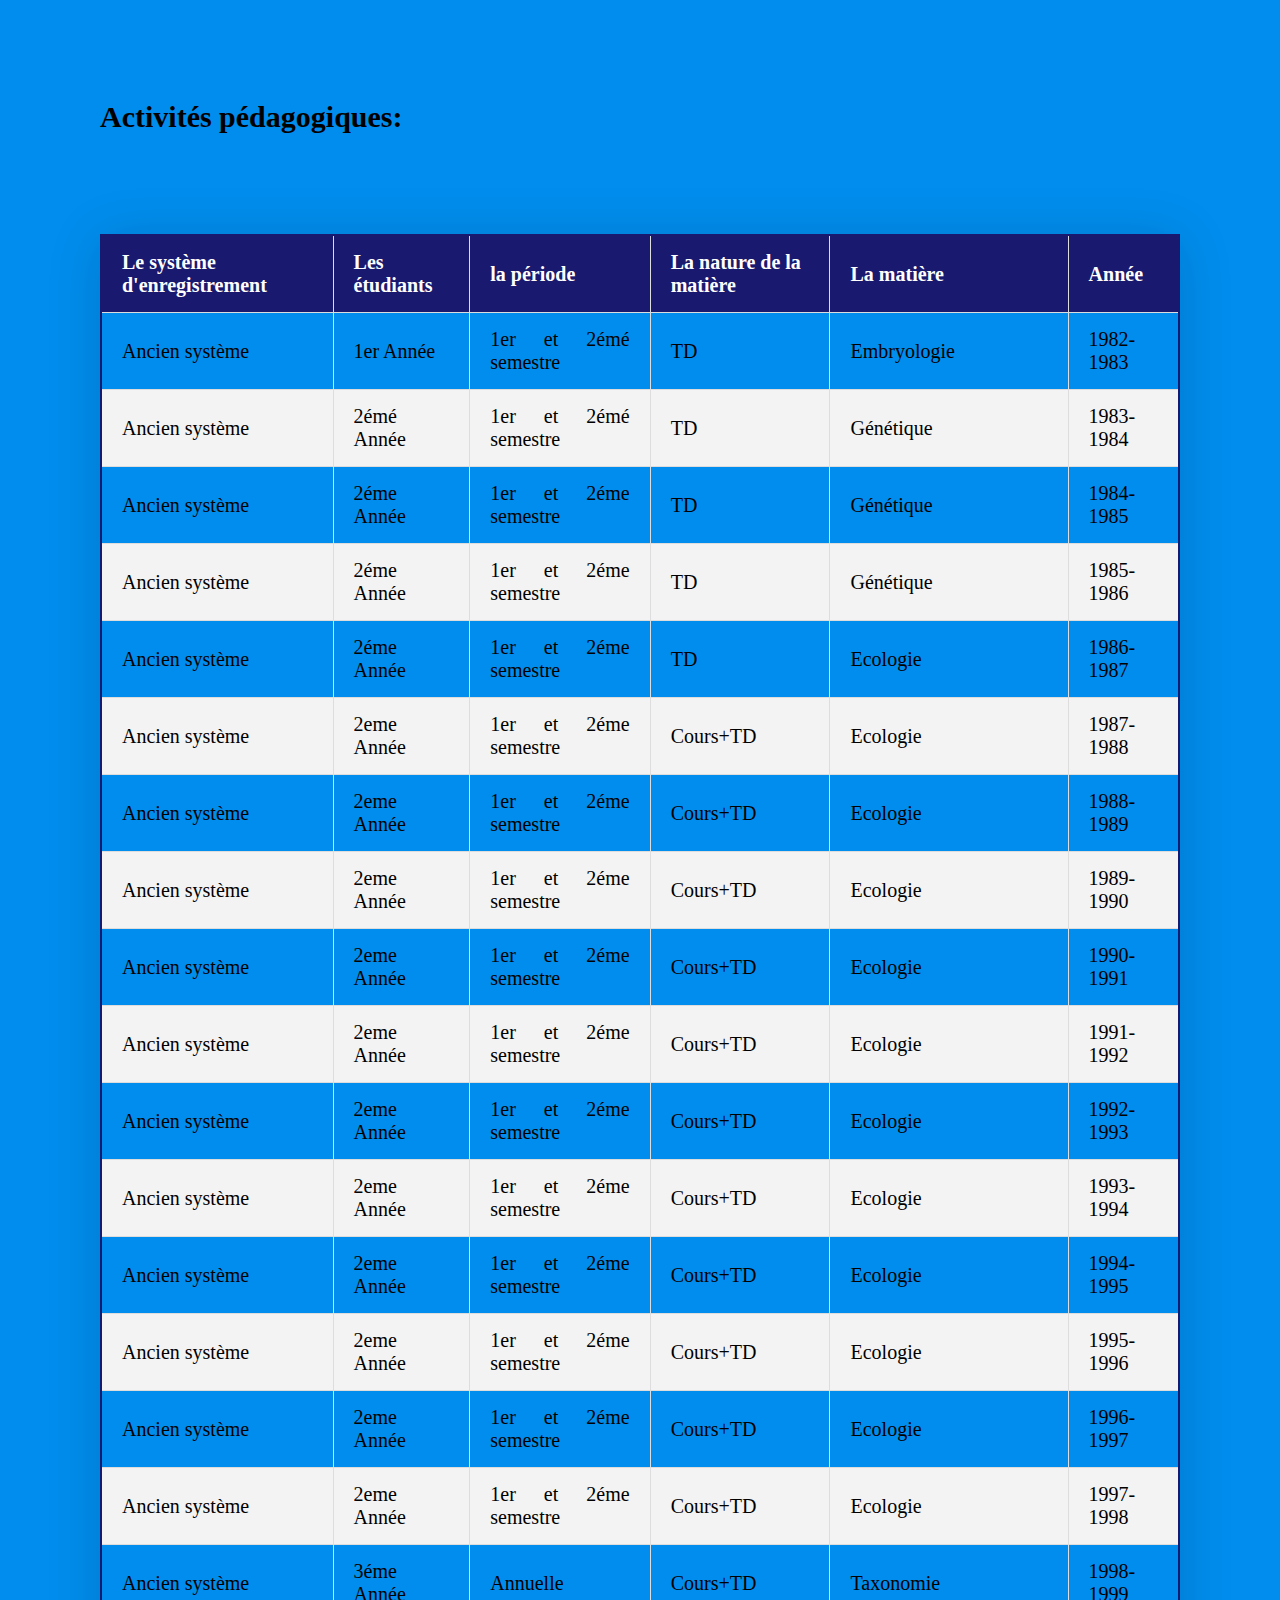
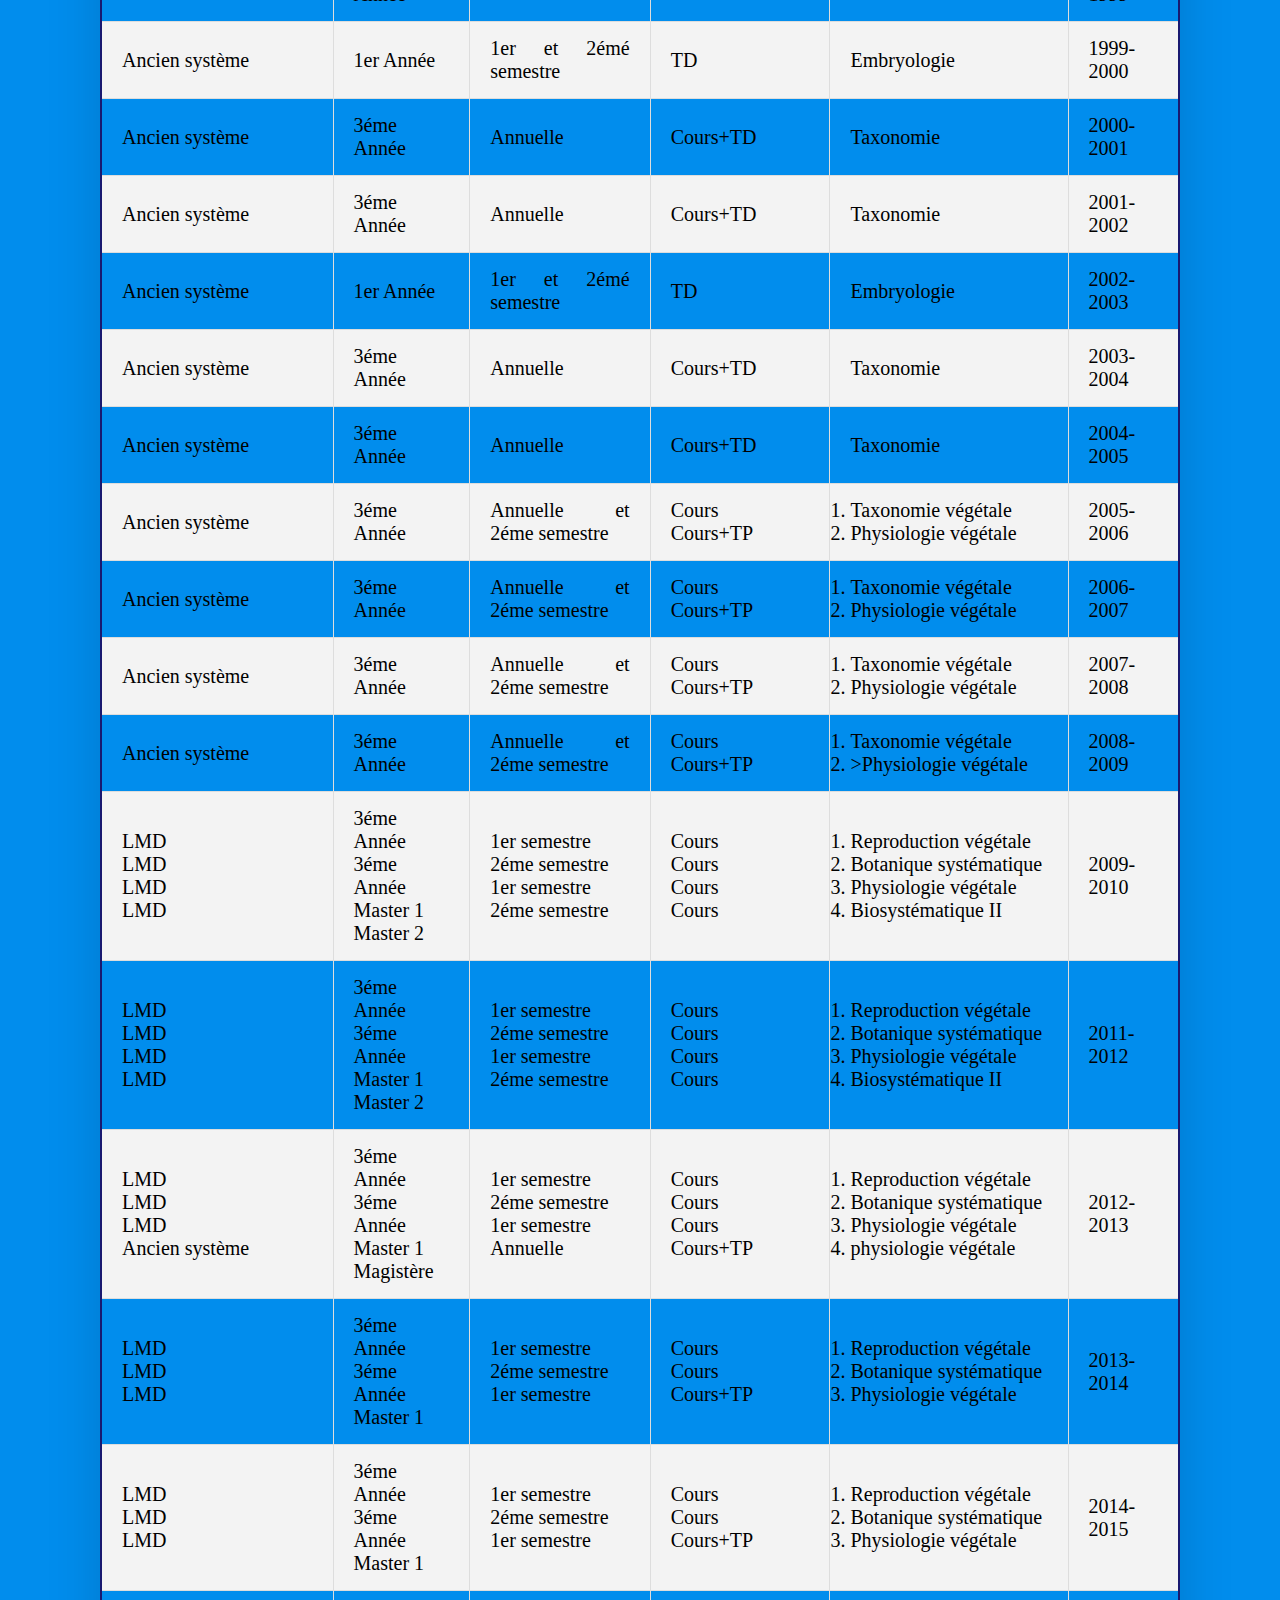
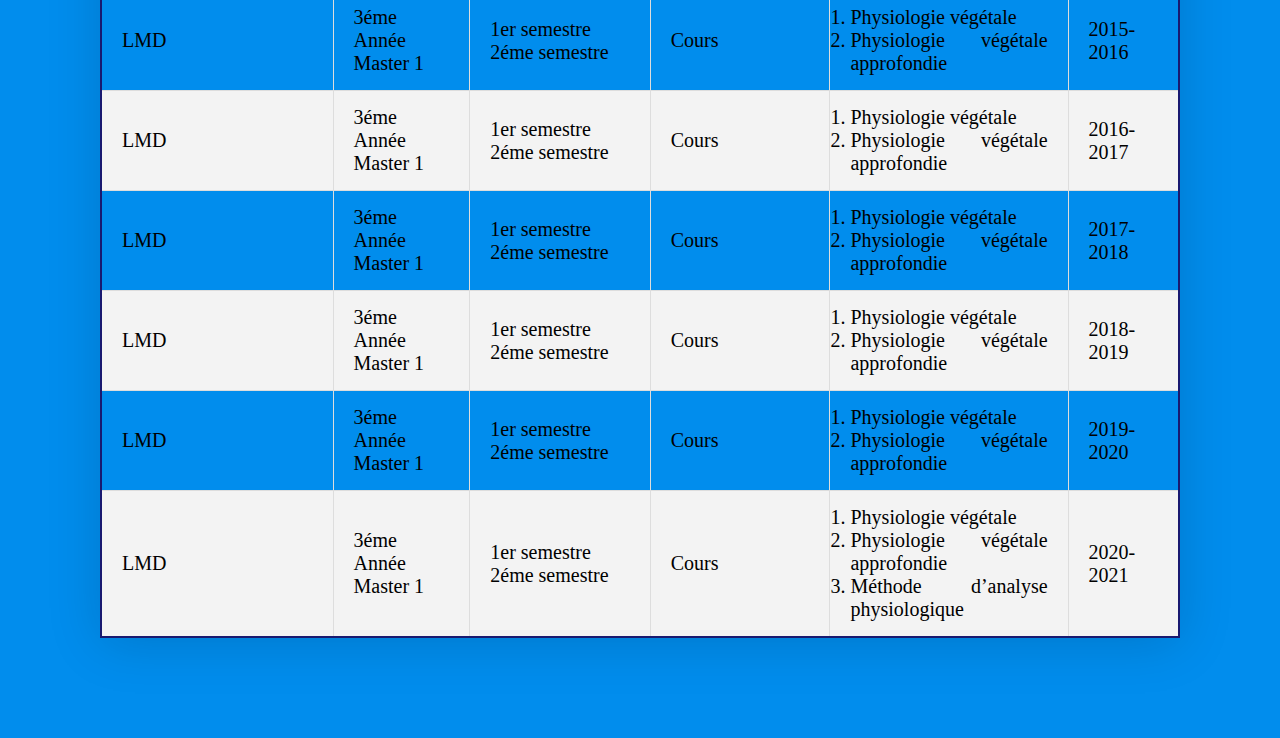
<file: activites/index.html>
<!DOCTYPE html>
<html lang="fr">
<head>
    <meta charset="UTF-8">
    <meta name="viewport" content="width=device-width, initial-scale=1.0">
    <title>activite</title>
    <link rel="stylesheet" href="../style2.css">
    <link href="https://fonts.googleapis.com/css2?family=Abril+Fatface&family=Poppins&display=swap" rel="stylesheet">
</head>
<body>
  
<table class="tableau-style">

    <h2>Activités pédagogiques:</h2>

    <thead>
        <tr>
            <th>Le système d'enregistrement</th>
            <th>Les étudiants</th>
            <th>la période</th>
            <th>La nature de la matière</th>
            <th>La matière</th>
            <th>Année</th>
        </tr>
    </thead>
    

    <tbody>
        <tr>
            <td>Ancien système</td>
            <td>1er Année</td>
            <td>1er et 2émé semestre</td>
            <td>TD</td>
            <td>Embryologie</td>
            <td>1982-1983</td>
        </tr>
        <tr>
            <td>Ancien système</td>
            <td>2émé Année</td>
            <td>1er et 2émé semestre</td>
            <td>TD</td>
            <td>Génétique</td>
            <td>1983-1984</td>
        </tr>
        <tr>
            <td>Ancien système</td>
            <td>2éme Année</td>
            <td>1er et 2éme semestre</td>
            <td>TD</td>
            <td>Génétique</td>
            <td>1984-1985</td>
        </tr>
        <tr>
            <td>Ancien système</td>
            <td>2éme Année</td>
            <td>1er et 2éme semestre</td>
            <td>TD</td>
            <td>Génétique</td>
            <td>1985-1986</td>
        </tr>
        <tr>
            <td>Ancien système</td>
            <td>2éme Année</td>
            <td>1er et 2éme semestre</td>
            <td>TD</td>
            <td>Ecologie</td>
            <td>1986-1987</td>
        </tr>
        <tr>
            <td>Ancien système</td>
            <td>2eme Année</td>
            <td>1er et 2éme semestre</td>
            <td>Cours+TD</td>
            <td>Ecologie</td>
            <td>1987-1988</td>
        </tr>
        <tr>
            <td>Ancien système</td>
            <td>2eme Année</td>
            <td>1er et 2éme semestre</td>
            <td>Cours+TD</td>
            <td>Ecologie</td>
            <td>1988-1989</td>
        </tr>
        <tr>
            <td>Ancien système</td>
            <td>2eme Année</td>
            <td>1er et 2éme semestre</td>
            <td>Cours+TD</td>
            <td>Ecologie</td>
            <td>1989-1990</td>
        </tr>
        <tr>
            <td>Ancien système</td>
            <td>2eme Année</td>
            <td>1er et 2éme semestre</td>
            <td>Cours+TD</td>
            <td>Ecologie</td>
            <td>1990-1991</td>
        </tr>
        <tr>
            <td>Ancien système</td>
            <td>2eme Année</td>
            <td>1er et 2éme semestre</td>
            <td>Cours+TD</td>
            <td>Ecologie</td>
            <td>1991-1992</td>
        </tr>
        <tr>
            <td>Ancien système</td>
            <td>2eme Année</td>
            <td>1er et 2éme semestre</td>
            <td>Cours+TD</td>
            <td>Ecologie</td>
            <td>1992-1993</td>
        </tr>
        <tr>
            <td>Ancien système</td>
            <td>2eme Année</td>
            <td>1er et 2éme semestre</td>
            <td>Cours+TD</td>
            <td>Ecologie</td>
            <td>1993-1994</td>
        </tr>
        <tr>
            <td>Ancien système</td>
            <td>2eme Année</td>
            <td>1er et 2éme semestre</td>
            <td>Cours+TD</td>
            <td>Ecologie</td>
            <td>1994-1995</td>
        </tr>
        <tr>
            <td>Ancien système</td>
            <td>2eme Année</td>
            <td>1er et 2éme semestre</td>
            <td>Cours+TD</td>
            <td>Ecologie</td>
            <td>1995-1996</td>
        </tr>
        <tr>
            <td>Ancien système</td>
            <td>2eme Année</td>
            <td>1er et 2éme semestre</td>
            <td>Cours+TD</td>
            <td>Ecologie</td>
            <td>1996-1997</td>
        </tr>
        <tr>
            <td>Ancien système</td>
            <td>2eme Année</td>
            <td>1er et 2éme semestre</td>
            <td>Cours+TD</td>
            <td>Ecologie</td>
            <td>1997-1998</td>
        </tr>
        <tr>
            <td>Ancien système</td>
            <td>3éme Année</td>
            <td>Annuelle</td>
            <td>Cours+TD</td>
            <td>Taxonomie</td>
            <td>1998-1999</td>
        </tr>
        
        <tr>
            <td>Ancien système</td>
            <td>1er Année</td>
            <td>1er et 2émé semestre</td>
            <td>TD</td>
            <td>Embryologie</td>
            <td>1999-2000</td>
        </tr>
        <tr>
            <td>Ancien système</td>
            <td>3éme Année</td>
            <td>Annuelle</td>
            <td>Cours+TD</td>
            <td>Taxonomie</td>
            <td>2000-2001</td>
        </tr>
        <tr>
            <td>Ancien système</td>
            <td>3éme Année</td>
            <td>Annuelle</td>
            <td>Cours+TD</td>
            <td>Taxonomie</td>
            <td>2001-2002</td>
        </tr>
        <tr>
            <td>Ancien système</td>
            <td>1er Année</td>
            <td>1er et 2émé semestre</td>
            <td>TD</td>
            <td>Embryologie</td>
            <td>2002-2003</td>
        </tr>
        <tr>
            <td>Ancien système</td>
            <td>3éme Année</td>
            <td>Annuelle</td>
            <td>Cours+TD</td>
            <td>Taxonomie</td>
            <td>2003-2004</td>
        </tr>
        <tr>
            <td>Ancien système</td>
            <td>3éme Année</td>
            <td>Annuelle</td>
            <td>Cours+TD</td>
            <td>Taxonomie</td>
            <td>2004-2005</td>
        </tr>
        <tr>
            <td>Ancien système</td>
            <td>3éme Année</td>
            <td>Annuelle et 2éme semestre</td>
            <td>Cours <br> Cours+TP</td>
            <td> <ol >
                <li >Taxonomie végétale</li>
                <li >Physiologie végétale</li> </ol></td>
            <td>2005-2006</td>
        </tr>
        <tr>
            <td>Ancien système</td>
            <td>3éme Année</td>
            <td>Annuelle et 2éme semestre</td>
            <td>Cours <br> Cours+TP</td>
            <td> <ol >
                <li >Taxonomie végétale</li>
                <li >Physiologie végétale</li></ol></td>
            <td>2006-2007</td>
        </tr>
        <tr>
            <td>Ancien système</td>
            <td>3éme Année</td>
            <td>Annuelle et 2éme semestre</td>
            <td>Cours <br> Cours+TP</td>
            <td> <ol >
                <li >Taxonomie végétale</li>
                <li >Physiologie végétale</li></ol></td>
            <td>2007-2008</td>
        </tr>
        <tr>
            <td>Ancien système</td>
            <td>3éme Année</td>
            <td>Annuelle et 2éme semestre</td>
            <td>Cours <br> Cours+TP</td>
            <td> <ol >
                <li >Taxonomie végétale </li>
                <li >>Physiologie végétale</li></ol></td>
            <td>2008-2009</td>
        </tr>
       
        <tr>
            <td>LMD <br>LMD <br> LMD <br> LMD</td>
            <td>3éme Année<br> 3éme Année <br> Master 1 <br>Master 2</td>
            <td>1er semestre <br> 2éme semestre <br> 1er semestre <br> 2éme semestre</td>
            <td>Cours <br> Cours <br> Cours <br> Cours</td>
            <td> <ol >
                <li >Reproduction végétale </li>
                <li >Botanique systématique</li>
                <li >Physiologie végétale</li>
                <li >Biosystématique II</li></ol></td>
            <td>2009-2010</td>
        </tr>
        
        <tr>
            <td>LMD <br>LMD <br> LMD <br> LMD</td>
            <td>3éme Année<br> 3éme Année <br> Master 1 <br>Master 2</td>
            <td>1er semestre <br> 2éme semestre <br> 1er semestre <br> 2éme semestre</td>
            <td>Cours <br> Cours <br> Cours <br> Cours</td>
            <td> <ol >
                <li >Reproduction végétale</li>
                <li >Botanique systématique</li>
                <li >Physiologie végétale</li>
                <li >Biosystématique II</li></ol></td>
            <td>2011-2012</td>
        </tr>

        <tr>
            <td>LMD <br>LMD <br> LMD <br> Ancien système</td>
            <td>3éme Année<br> 3éme Année <br> Master 1 <br>Magistère</td>
            <td>1er semestre <br> 2éme semestre <br> 1er semestre <br> Annuelle</td>
            <td>Cours <br> Cours <br> Cours <br> Cours+TP</td>
            <td> <ol >
                <li >Reproduction  végétale </li>
                <li >Botanique systématique</li>
                <li >Physiologie végétale</li>
                <li >physiologie végétale</li></ol></td>
            <td>2012-2013</td>
        </tr>

        <tr>
            <td>LMD <br>LMD <br> LMD </td>
            <td>3éme Année<br> 3éme Année <br> Master 1 </td>
            <td>1er semestre <br> 2éme semestre <br> 1er semestre </td>
            <td>Cours <br> Cours  <br> Cours+TP</td>
            <td> <ol >
                <li >Reproduction  végétale </li>
                <li >Botanique systématique</li>
                <li >Physiologie végétale</li>
                </ol></td>
            <td>2013-2014</td>
        </tr>

        <tr>
            <td>LMD <br>LMD <br> LMD </td>
            <td>3éme Année<br> 3éme Année <br> Master 1 </td>
            <td>1er semestre <br> 2éme semestre <br> 1er semestre </td>
            <td>Cours <br> Cours  <br> Cours+TP</td>
            <td> <ol >
                <li >Reproduction  végétale </li>
                <li >Botanique systématique</li>
                <li >Physiologie végétale</li>
                </ol></td>
            <td>2014-2015</td>
        </tr>

        <tr>
            <td>LMD  </td>
            <td>3éme Année <br> Master 1 </td>
            <td>1er semestre <br> 2éme semestre </td>
            <td>Cours </td>
            <td> <ol >
                <li >Physiologie végétale</li>
                <li >Physiologie végétale approfondie</li>
                </ol></td>
            <td>2015-2016</td>
        </tr>

        <tr>
            <td>LMD  </td>
            <td>3éme Année <br> Master 1 </td>
            <td>1er semestre <br> 2éme semestre </td>
            <td>Cours </td>
            <td> <ol >
                <li >Physiologie végétale</li>
                <li >Physiologie végétale approfondie</li>
                </ol></td>
            <td>2016-2017</td>
        </tr>

        <tr>
            <td>LMD  </td>
            <td>3éme Année <br> Master 1 </td>
            <td>1er semestre <br> 2éme semestre </td>
            <td>Cours </td>
            <td> <ol >
                <li >Physiologie végétale</li>
                <li >Physiologie végétale approfondie</li>
                </ol></td>
            <td>2017-2018</td>
        </tr>

        <tr>
            <td>LMD  </td>
            <td>3éme Année <br> Master 1 </td>
            <td>1er semestre <br> 2éme semestre </td>
            <td>Cours </td>
            <td> <ol >
                <li >Physiologie végétale</li>
                <li >Physiologie végétale approfondie</li>
                </ol></td>
            <td>2018-2019</td>
        </tr>
        <tr>
            <td>LMD  </td>
            <td>3éme Année <br> Master 1 </td>
            <td>1er semestre <br> 2éme semestre </td>
            <td>Cours </td>
            <td> <ol >
                <li >Physiologie végétale</li>
                <li >Physiologie végétale approfondie</li>
                </ol></td>
            <td>2019-2020</td>
        </tr>

        <tr>
            <td>LMD  </td>
            <td>3éme Année <br> Master 1 </td>
            <td>1er semestre <br> 2éme semestre </td>
            <td>Cours </td>
            <td> <ol >
                <li >Physiologie végétale</li>
                <li >Physiologie végétale approfondie</li>
                <li>Méthode d’analyse physiologique</li>
                </ol></td>
            <td>2020-2021</td>
        </tr>

    </tbody>

</table>
</body>
</html>
</file>
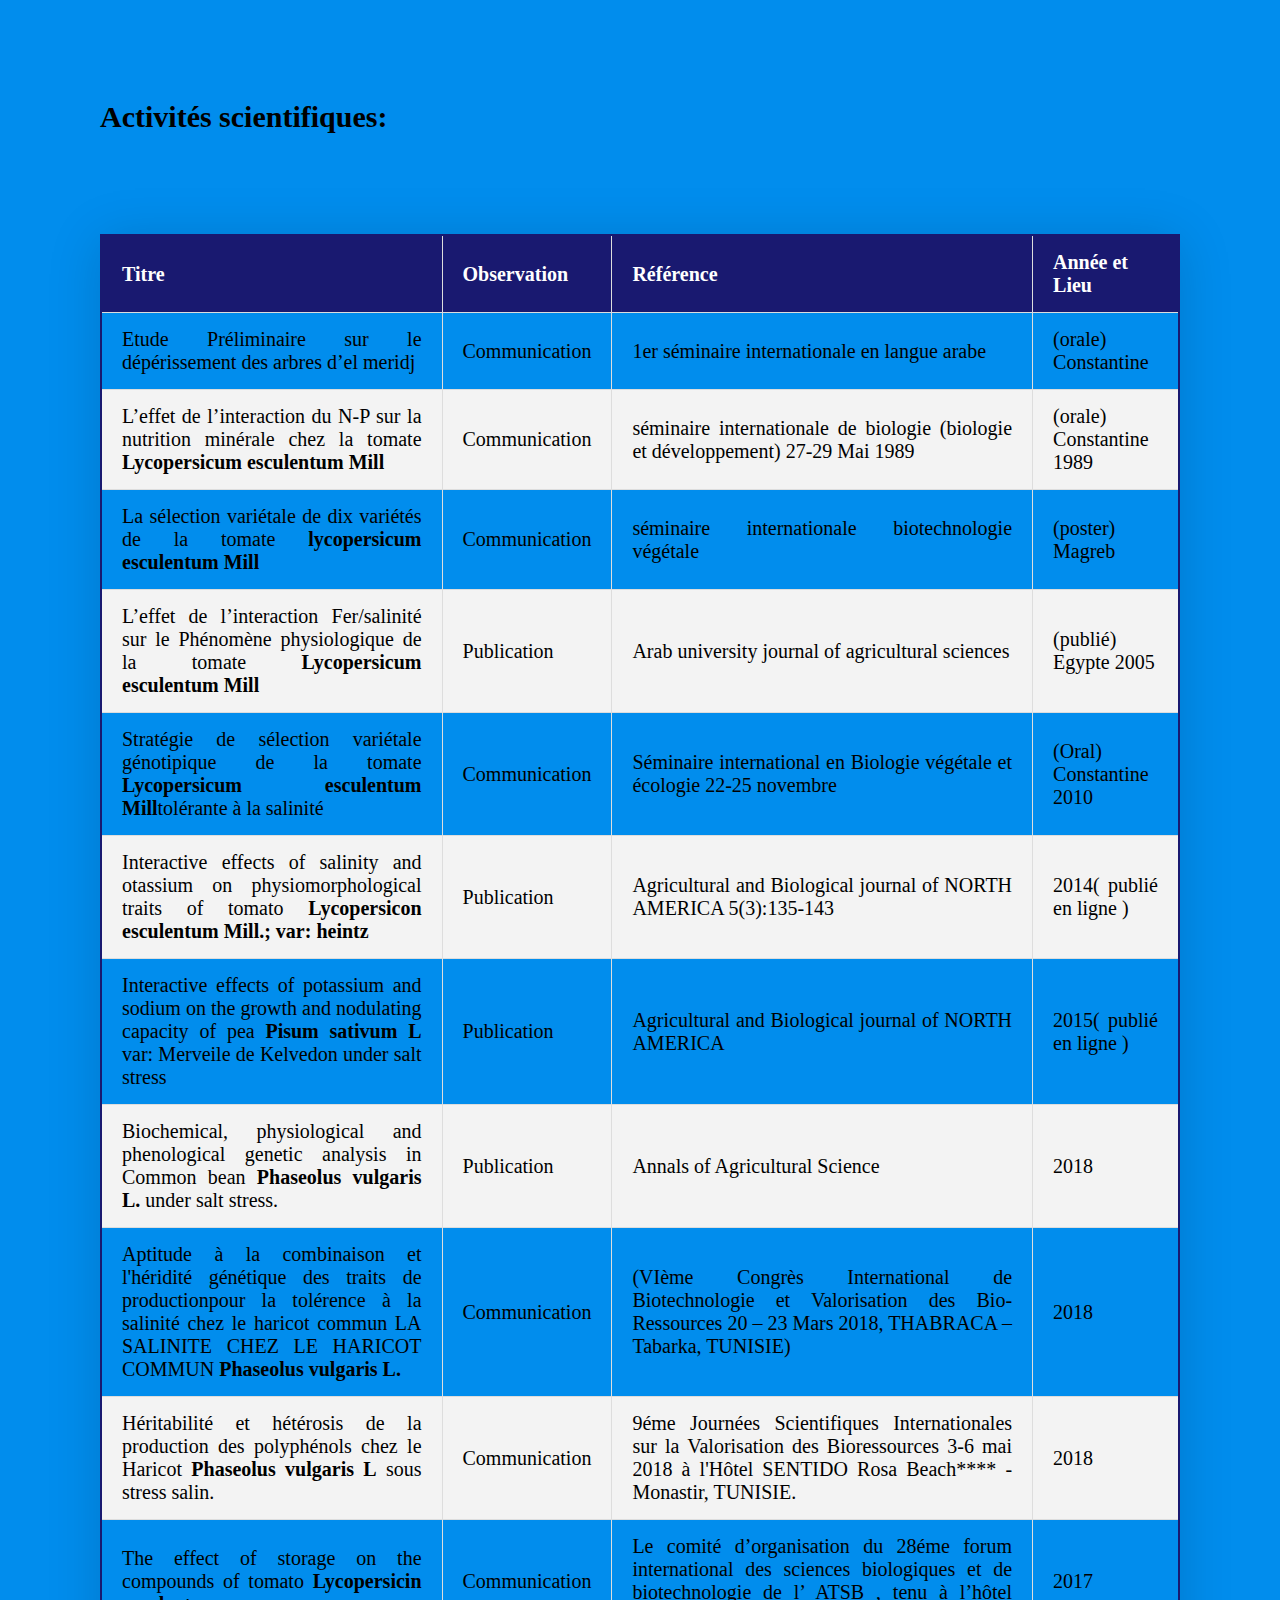
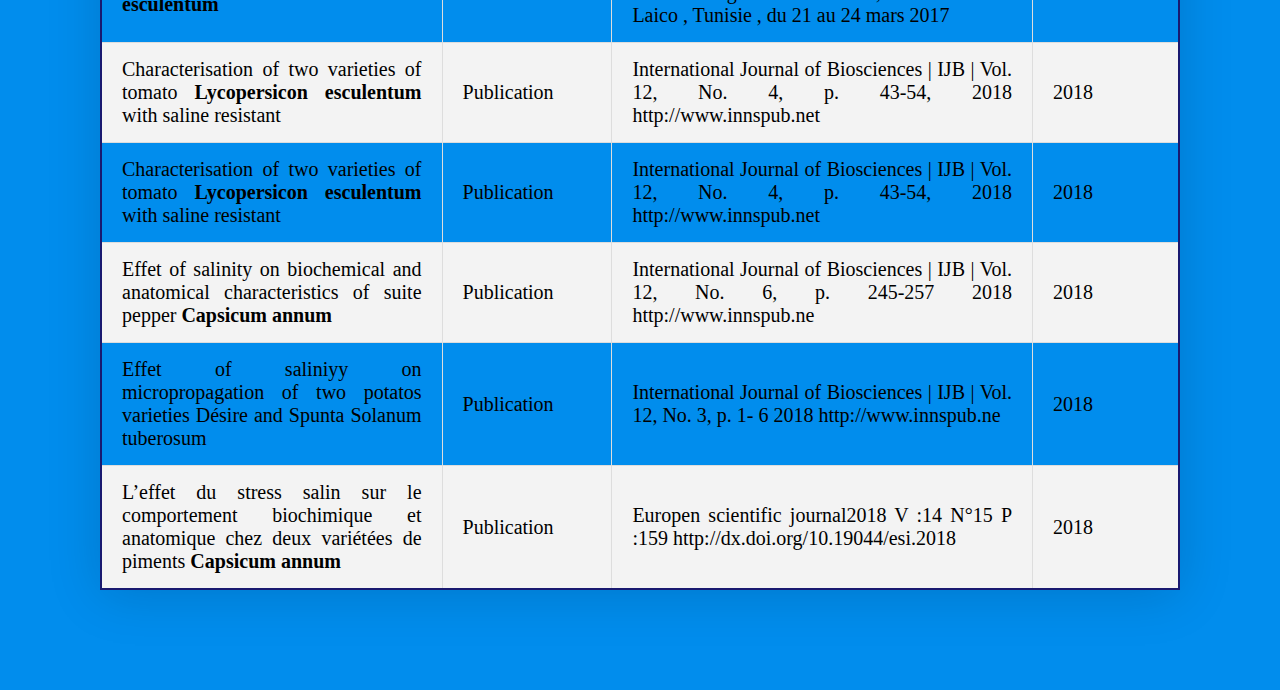
<file: activiteScientifiques/index.html>
<!DOCTYPE html>
<html lang="fr">
<head>
    <meta charset="UTF-8">
    <meta name="viewport" content="width=device-width, initial-scale=1.0">
    <title>activiteScientifique</title>
    <link rel="stylesheet" href="../style2.css">
    <link href="https://fonts.googleapis.com/css2?family=Abril+Fatface&family=Poppins&display=swap" rel="stylesheet">
</head>
<body>

    <h2>Activités scientifiques: </h2>
<table class="tableau-style">

    <thead>
        <tr>
            <th>Titre</th>
            <th>Observation</th>
            <th>Référence</th>
            <th>Année et Lieu</th>
           
        </tr>
    </thead>
    

    <tbody>

        <tr>
            <td >Etude Préliminaire sur le dépérissement des arbres d’el  meridj  </td>
            <td>Communication </td> 
            <td>1er séminaire internationale en langue arabe   </td> 
            <td > (orale) Constantine  </td>
        </tr>

        <tr>
            <td>L’effet de l’interaction du N-P sur la nutrition  minérale chez la tomate <b>Lycopersicum esculentum Mill</b> </td>
            <td>Communication  </td> 
            <td> séminaire internationale de biologie (biologie et développement) 27-29 Mai 1989  </td> 
            <td > (orale) Constantine 1989 </td>
        </tr>

        <tr>
            <td >La sélection variétale de dix variétés de la tomate <b> lycopersicum  esculentum Mill</b>  </td>
            <td>Communication </td> 
            <td>séminaire internationale biotechnologie végétale </td> 
            <td >  (poster) Magreb  </td>
        </tr>

        <tr>
            <td>L’effet de  l’interaction   Fer/salinité sur le Phénomène physiologique de la tomate <B> Lycopersicum esculentum Mill</B></td>
            <td>Publication  </td> 
            <td> Arab university journal of agricultural sciences   </td> 
            <td > (publié) Egypte 2005 </td>
        </tr>

        <tr>
            <td>Stratégie de sélection variétale génotipique de la tomate <b> Lycopersicum esculentum Mill</b>tolérante à la salinité  </td>
            <td>Communication  </td> 
            <td>Séminaire international en Biologie végétale et écologie 22-25 novembre  </td> 
            <td > (Oral) Constantine 2010  </td>
        </tr>
        <tr>
            <td> Interactive effects of salinity and otassium on physiomorphological traits of tomato <b>Lycopersicon esculentum Mill.;
                var: heintz</b>  </td>
            <td>Publication  </td> 
            <td> Agricultural and Biological journal of  NORTH AMERICA 5(3):135-143 </td> 
            <td >2014( publié en ligne )  </td>
        </tr>

        <tr>
            <td> Interactive effects of potassium and sodium on the growth and nodulating capacity of pea <b>Pisum sativum L</b>
                var: Merveile de Kelvedon under salt stress   </td>
            <td>Publication  </td> 
            <td> Agricultural and Biological journal of NORTH AMERICA  </td> 
            <td >2015( publié en ligne )  </td>
        </tr>

        <tr>
            <td> Biochemical, physiological and phenological genetic analysis in Common bean <b> Phaseolus vulgaris L.</b>
                under salt stress.  </td>
            <td>Publication  </td> 
            <td> Annals of Agricultural Science   </td> 
            <td>2018  </td>
        </tr>

        <tr>
            <td>Aptitude à la combinaison et l'héridité génétique des traits de productionpour la tolérence à la salinité chez le haricot commun    LA SALINITE CHEZ LE HARICOT COMMUN <b>Phaseolus vulgaris L.</b>
             </td>
            <td>Communication  </td> 
            <td> (VIème Congrès International de Biotechnologie et Valorisation des Bio-Ressources 20 – 23 Mars 2018,
                THABRACA – Tabarka, TUNISIE)   </td> 
            <td>2018  </td>
        </tr>

        <tr>
            <td> Héritabilité et hétérosis de la production des polyphénols chez
                le Haricot <b>Phaseolus vulgaris L</b> sous stress salin.   </td>
            <td>Communication  </td> 
            <td> 9éme Journées Scientifiques Internationales sur la Valorisation des Bioressources
                3-6 mai 2018 à l'Hôtel SENTIDO Rosa Beach**** - Monastir, TUNISIE.   </td> 
            <td>2018  </td>
        </tr>

        <tr>
            <td>The effect of storage on the compounds of tomato <b>Lycopersicin esculentum </b>
                 </td>
            <td>Communication  </td> 
            <td> Le comité d’organisation du 28éme forum international des sciences biologiques et de biotechnologie de l’ ATSB , tenu à
                l’hôtel Laico , Tunisie , du 21 au 24 mars 2017</td> 
            <td>2017 </td>
        </tr>
        <tr>
            <td>Characterisation of two varieties of tomato <b>Lycopersicon esculentum</b>
              with saline resistant </td>
            <td>Publication  </td> 
            <td> International Journal of Biosciences | IJB | Vol. 12, No. 4,  p. 43-54, 2018 http://www.innspub.net</td> 
            <td>2018 </td>
        </tr>

        <tr>
            <td>Characterisation of two varieties of tomato <b> Lycopersicon esculentum</b>
               with saline resistant </td>
            <td>Publication  </td> 
            <td>International Journal of Biosciences | IJB | Vol. 12, No. 4, p. 43-54, 2018 http://www.innspub.net </td> 
            <td>2018 </td>
        </tr>

        <tr>
            <td>Effet of salinity on biochemical and anatomical characteristics of suite pepper <b>Capsicum annum</b>
                 </td>
            <td>Publication  </td> 
            <td>International Journal of Biosciences | IJB | Vol. 12, No. 6, p. 245-257 2018 http://www.innspub.ne  </td> 
            <td>2018 </td>
        </tr>

        <tr>
            <td>Effet of saliniyy on micropropagation of two potatos  varieties Désire and Spunta <b></b>Solanum   tuberosum         
                 </td>
            <td>Publication  </td> 
            <td>International Journal of Biosciences | IJB | Vol. 12, No. 3, p. 1- 6 2018  http://www.innspub.ne  </td> 
            <td>2018 </td>
        </tr>

        <tr>
            <td>L’effet du stress salin sur le comportement biochimique et anatomique chez deux variétées de piments <b>Capsicum annum</b>    
                 </td>
            <td>Publication  </td> 
            <td>Europen scientific journal2018 V :14 N°15 P :159 http://dx.doi.org/10.19044/esi.2018  </td> 
            <td>2018 </td>
        </tr>
    </tbody>

</table>
</body>
</html>
</file>
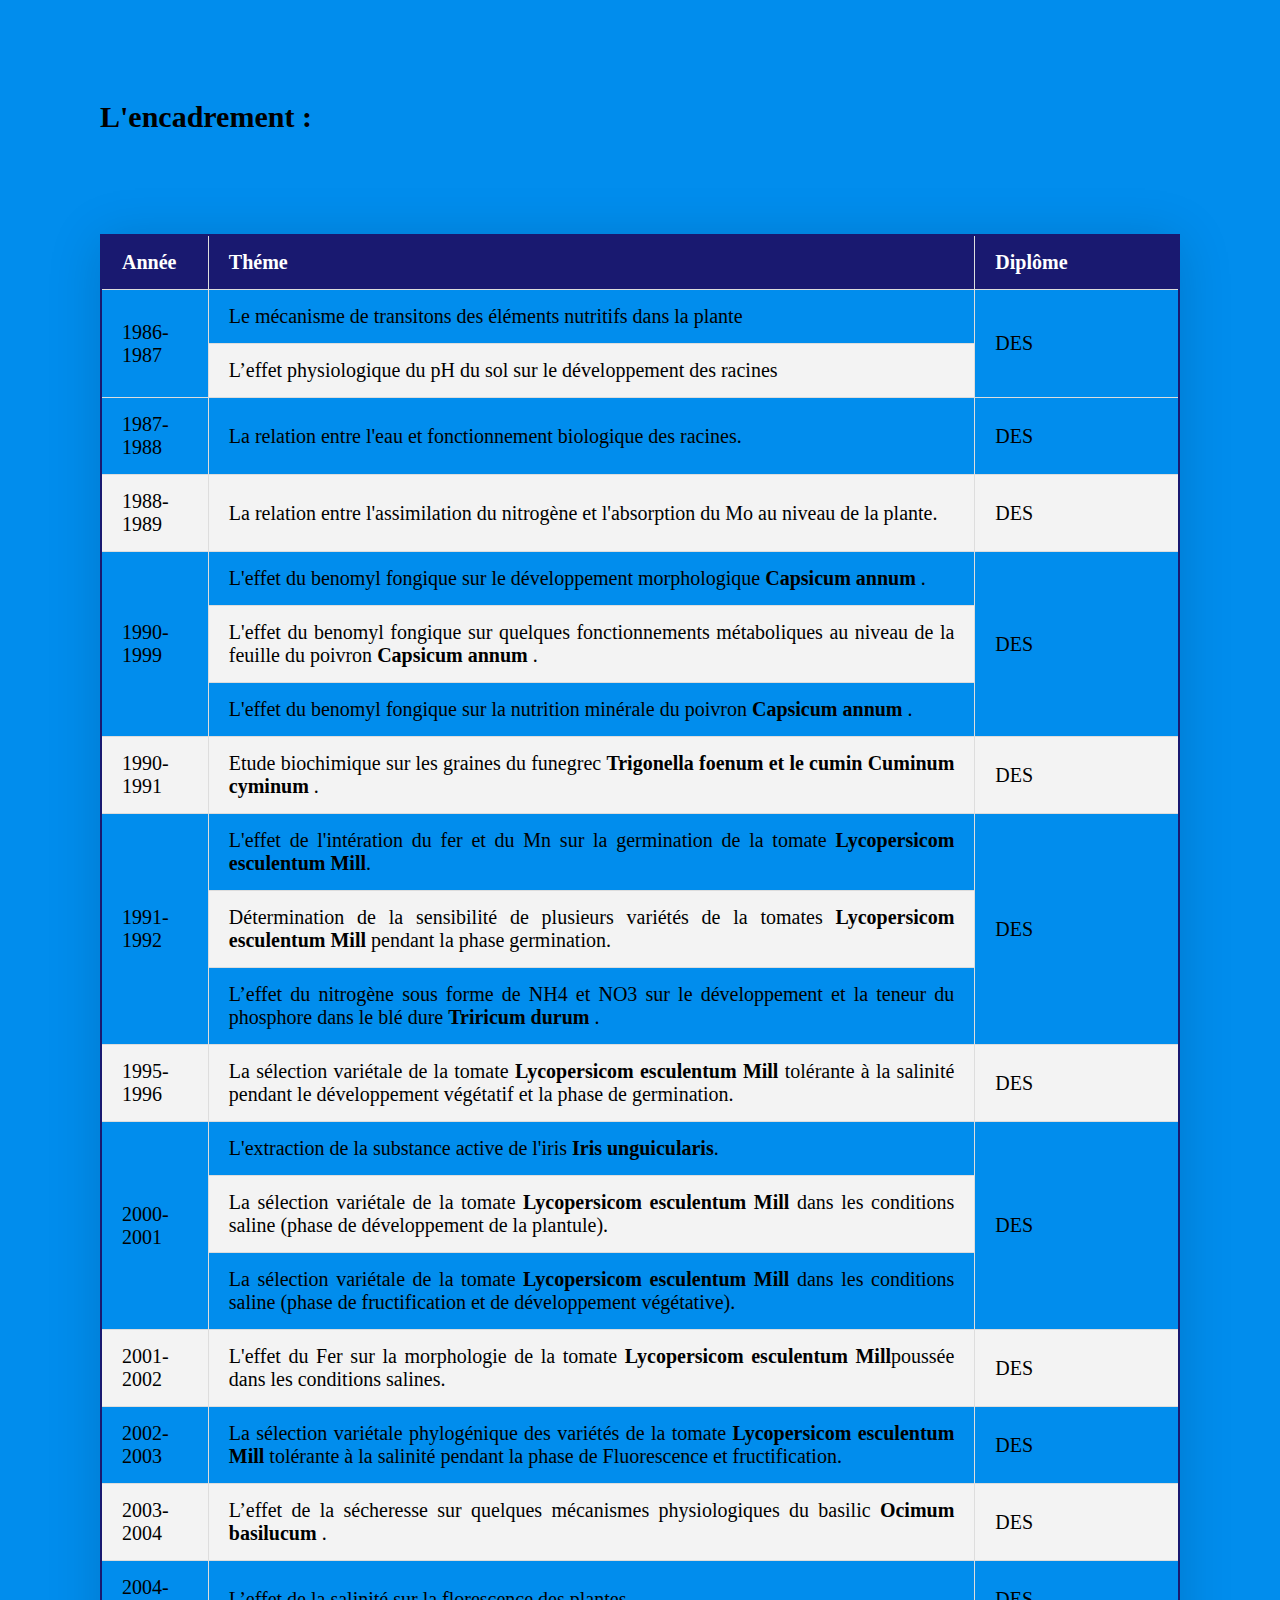
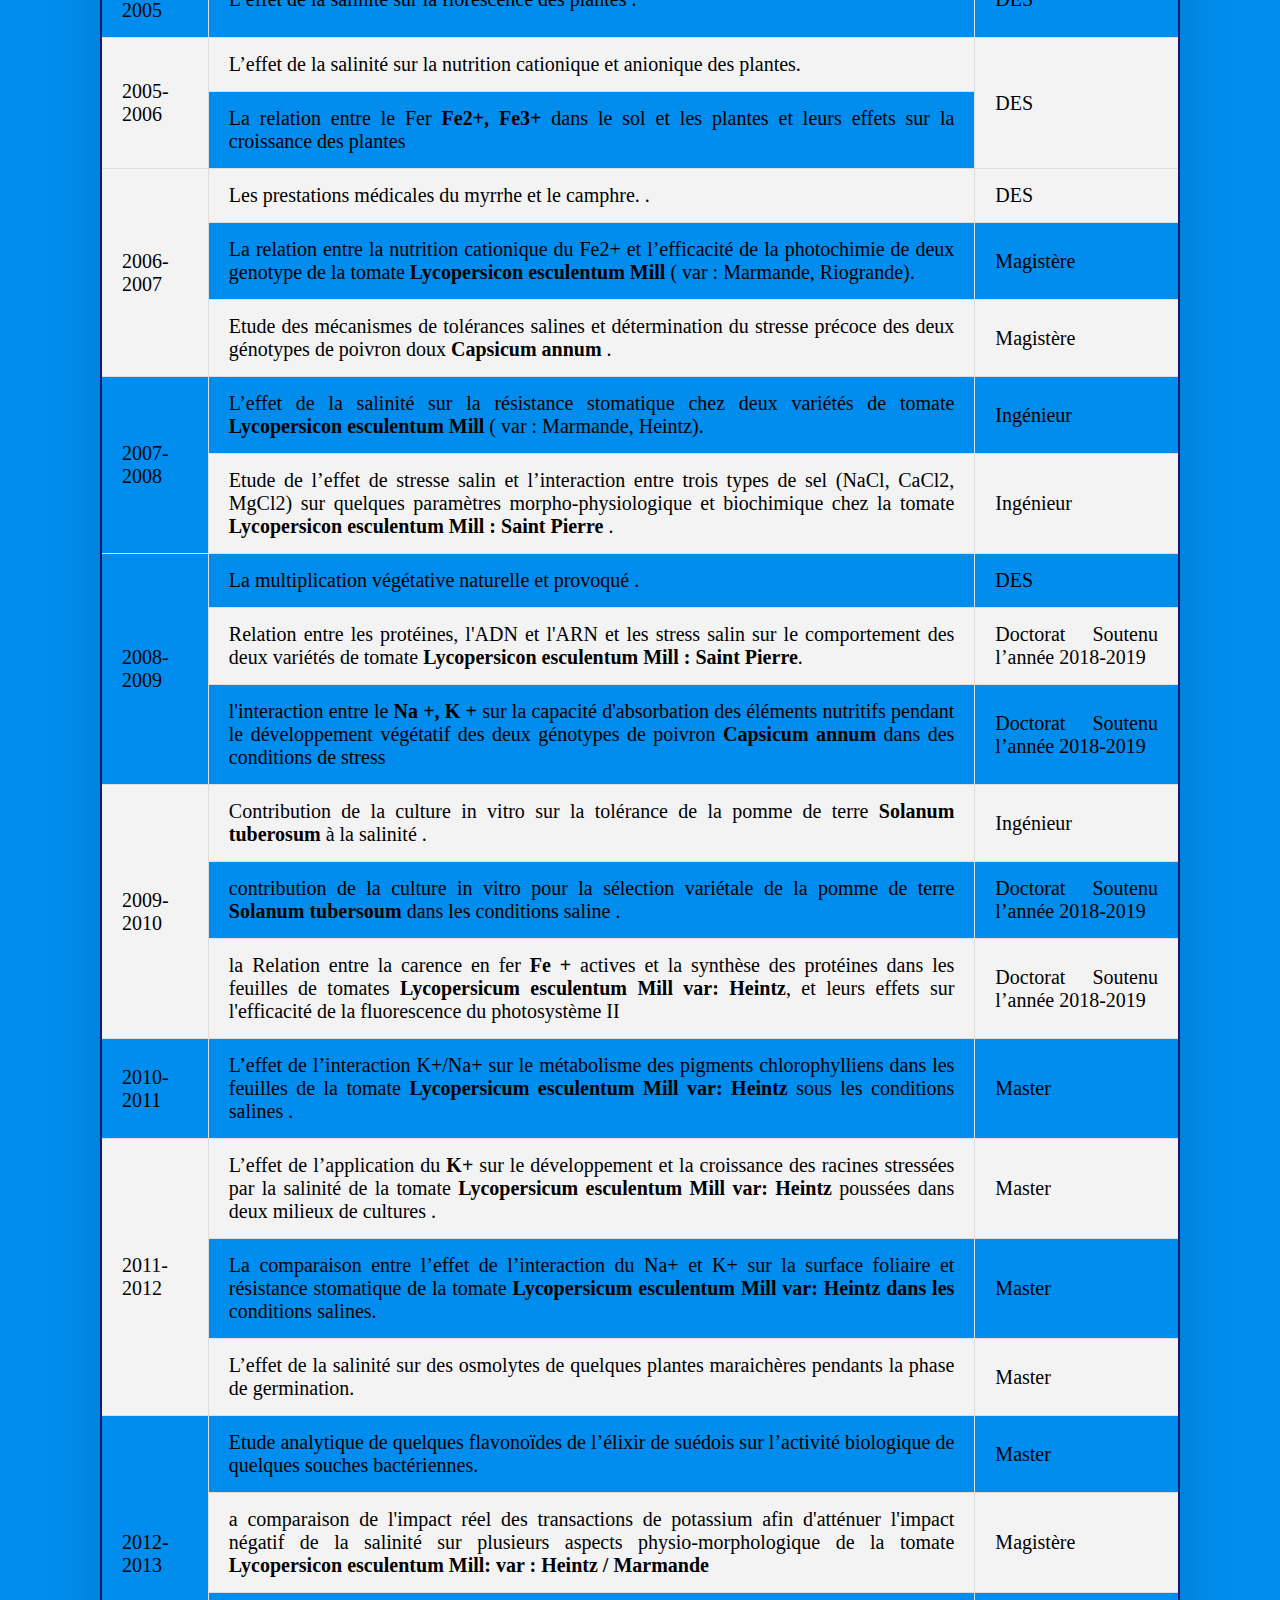
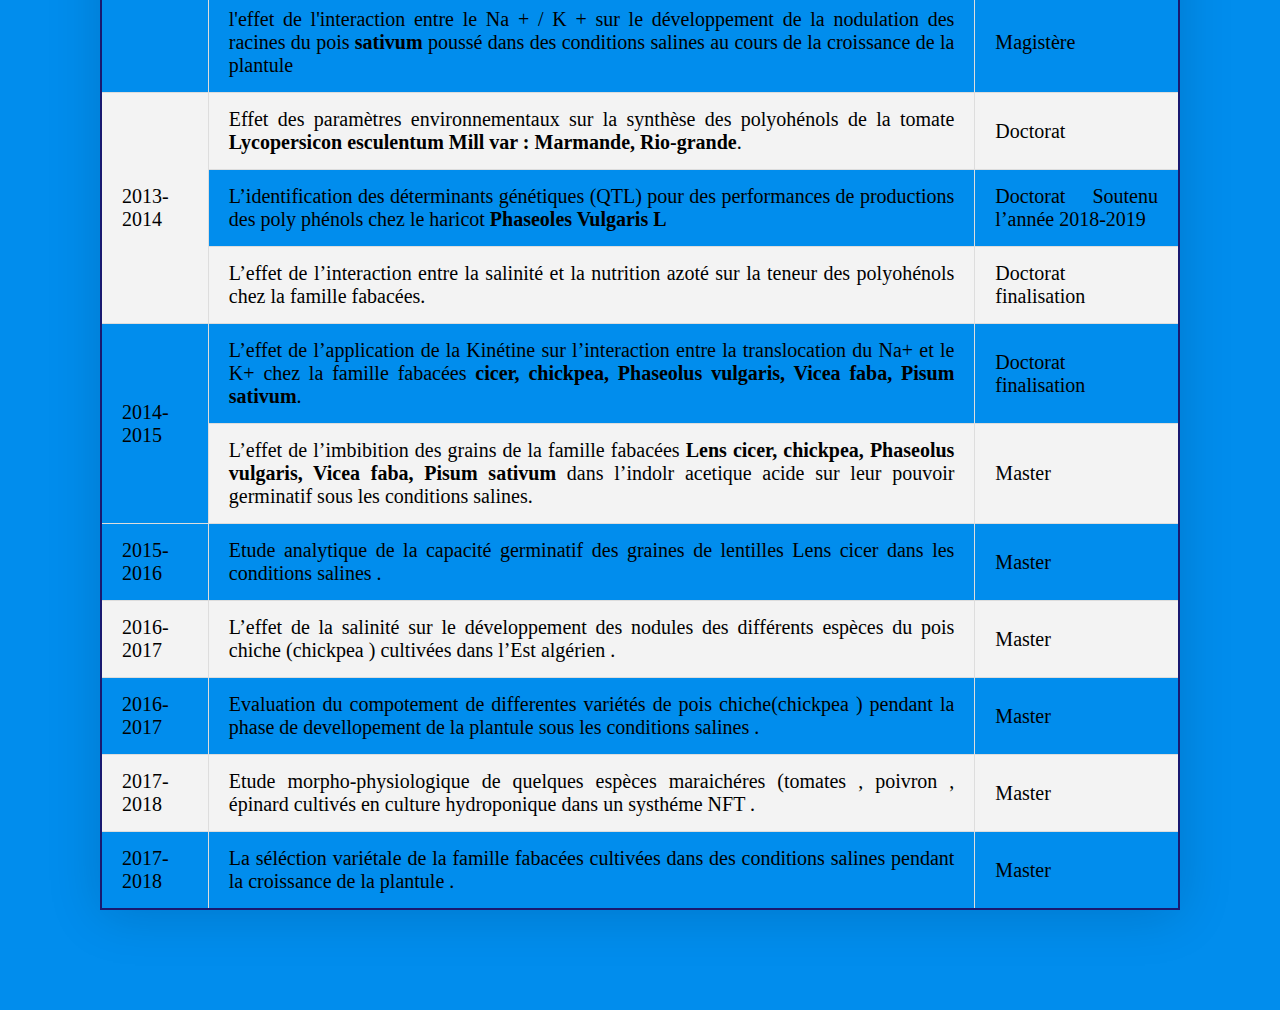
<file: encadrement/index.html>
<!DOCTYPE html>
<html lang="fr">
<head>
    <meta charset="UTF-8">
    <meta name="viewport" content="width=device-width, initial-scale=1.0">
    <title>encadrement</title>
    <link rel="stylesheet" href="../style2.css">
    <link href="https://fonts.googleapis.com/css2?family=Abril+Fatface&family=Poppins&display=swap" rel="stylesheet">
</head>
<body>

    <h2>L'encadrement : </h2>
  
<table class="tableau-style">

    <thead>
        <tr>
            <th>Année</th>
            <th>Théme</th>
            <th>Diplôme</th>
           
        </tr>
    </thead>
    

    <tbody>

        <tr>
            <td rowspan="2">1986-1987</td>
            <td>Le mécanisme de transitons des éléments
                nutritifs dans la plante</td> 
            <td rowspan="2">DES</td>
        </tr>
        <TR>
            <td>L’effet physiologique du pH du sol sur le
                développement des racines </td>
        </tr>

        <tr>
            <td>1987-1988</td>
            <td>La relation entre l'eau et fonctionnement biologique des racines.</td>
            <td>DES</td>
        </tr>
        <tr>
            <td>1988-1989</td>
            <td>La relation entre l'assimilation du nitrogène et l'absorption du Mo au niveau de la plante.</td>
            <td>DES</td>
        </tr>


        <tr>
            <td rowspan=3>1990-1999</td>
            <td>L'effet du benomyl fongique sur le développement morphologique <b>Capsicum annum</b> .</td>
            <td rowspan=3>DES</td>
        </tr>
        <TR>
            <td>L'effet du benomyl fongique sur quelques fonctionnements métaboliques au niveau de la feuille du poivron <b>Capsicum annum</b> . </td>
            
        </tr>
        <TR>
            <td>L'effet du benomyl fongique sur la nutrition minérale du poivron <b>Capsicum annum</b> . </td>
        </tr>

        <tr>
            <td>1990-1991</td>
            <td>Etude biochimique sur les graines du funegrec  <b>Trigonella foenum et le cumin Cuminum cyminum</b> .</td>
            <td>DES</td>
        </tr>


        <tr>
            <td rowspan=3>1991-1992</td>
            <td>L'effet de l'intération du fer et du Mn sur la germination de la tomate <b>Lycopersicom esculentum Mill</b>.</td>
            <td rowspan=3>DES</td>
        </tr>
       
        <tr>
            <td>Détermination de la sensibilité de plusieurs variétés de la tomates <b>Lycopersicom esculentum Mill</b> pendant la phase germination. </td>
        </tr>
        <TR>
            <td>L’effet du nitrogène sous forme de NH4 et NO3 sur le développement et la teneur du phosphore dans le blé dure <b>Triricum durum</b>  . </td>
            
        </tr>
       
        <tr>
            <td>1995-1996</td>
            <td>La sélection variétale de la tomate  <b>Lycopersicom esculentum Mill</b> tolérante à la salinité pendant le développement végétatif et la phase de germination.
            </td>
            <td>DES</td>
        </tr>
       

        <tr>
            <td rowspan=3>2000-2001</td>
            <td>L'extraction de la substance active de l'iris <b>Iris unguicularis</b>.
            <td rowspan=3>DES</td>
        </tr>
        <tr>
            <td>La sélection variétale de la tomate <b>Lycopersicom esculentum Mill</b> dans les conditions saline  (phase de développement de la plantule). </td>
            
        </tr>
        <tr>
            <td>La sélection variétale de la tomate <b>Lycopersicom esculentum Mill</b> dans les conditions saline  (phase de fructification et de développement végétative). </td>
        </tr>
        
        <tr>
            <td>2001-2002</td>
            <td>L'effet du Fer sur la morphologie de la tomate <b>Lycopersicom esculentum Mill</b>poussée dans les conditions salines. </td>
            <td>DES</td>
        </tr>

        <tr>
            <td>2002-2003</td>
            <td> La sélection variétale phylogénique des variétés de la tomate <b>Lycopersicom esculentum Mill</b>
                tolérante à la salinité pendant la phase de Fluorescence et fructification. </td>
            <td>DES</td>
        </tr>

        <tr>
            <td>2003-2004</td>
            <td> L’effet de la sécheresse sur quelques mécanismes physiologiques du basilic <b>Ocimum basilucum </b>. </td>
            <td>DES</td>
        </tr>

        <tr>
            <td>2004-2005</td>
            <td> L’effet de la salinité sur la florescence des plantes . </td>
            <td>DES</td>
        </tr>

        <tr>
            <td rowspan="2">2005-2006</td>
            <td>L’effet de la salinité sur la nutrition cationique et anionique des plantes.</td> 
            <td rowspan="2">DES</td>
        </tr>
        <tr>
            <td>   
                La relation entre le Fer <b>Fe2+, Fe3+</b> dans le sol  et les plantes et leurs effets sur la croissance des
                plantes 
            </td>
       </tr>

      
     <tr>
        <td rowspan=3>2006-2007</td>
        <td>Les prestations médicales du myrrhe et le camphre. .</td>
        <td >DES</td>
    </tr>
    <tr>
        <td>La relation entre la nutrition cationique du Fe2+ et l’efficacité de la photochimie de
            deux genotype de la tomate <b>Lycopersicon  esculentum Mill</b>  ( var : Marmande, Riogrande). </td>
        <td >Magistère</td>
    </tr>
    <tr>
        <td>Etude des mécanismes de tolérances salines et détermination du stresse précoce des deux
            génotypes de poivron doux <b>Capsicum annum </b>.
             </td>
        <td >Magistère</td>
    </tr>

       
    <tr>
        <td rowspan=2>2007-2008</td>
        <td>L’effet de la salinité sur la résistance stomatique chez deux variétés de tomate <b>Lycopersicon  esculentum Mill</b>  ( var : Marmande, Heintz).</td>
        <td >Ingénieur</td>
    </tr>
    <tr>
        <td>Etude de l’effet de stresse salin et l’interaction entre trois types de sel (NaCl, CaCl2, MgCl2) sur
            quelques paramètres morpho-physiologique et biochimique chez la tomate <b>Lycopersicon esculentum Mill : Saint Pierre
            </b>.</td>
        <td >Ingénieur</td>
    </tr>

         
    
    <tr>
        <td rowspan=3>2008-2009</td>
        <td>La multiplication végétative naturelle et provoqué .</td>
        <td >DES</td>
    </tr>
    <tr>
        <td>Relation entre les protéines, l'ADN et  l'ARN et les stress salin sur le comportement des deux variétés de tomate <b>Lycopersicon  esculentum Mill : Saint Pierre</b>. </td>
        <td >Doctorat Soutenu l’année 2018-2019</td>
    </tr>
    <tr>
        <td>l'interaction entre le <b>Na +, K +</b> sur la  capacité d'absorbation des éléments nutritifs pendant le développement végétatif des deux
            génotypes de poivron <b>Capsicum annum</b> dans des conditions de stress
             </td>
        <td> Doctorat   Soutenu l’année 2018-2019 </td>
    </tr>

    <tr>
        <td rowspan=3>2009-2010</td>
        <td>Contribution de la culture in vitro sur la tolérance de la pomme de terre <b>Solanum tuberosum</b> à la salinité .</td>
        <td >Ingénieur</td>
    </tr>
    <tr>
        <td>contribution de la culture in vitro pour la sélection variétale de la pomme de terre <b> Solanum tubersoum</b> dans les conditions saline . </td>
        <td >Doctorat Soutenu l’année 2018-2019</td>
    </tr>
    <tr>
        <td>la Relation entre la carence en fer <b>Fe +</b> actives et la synthèse des protéines dans les feuilles de tomates<b> Lycopersicum esculentum
            Mill var: Heintz</b>, et leurs effets sur l'efficacité de la fluorescence du photosystème II </td>
        <td> Doctorat   Soutenu l’année 2018-2019 </td>
    </tr>
    
        <tr>
            <td>2010-2011</td>
            <td> L’effet de l’interaction K+/Na+ sur le  métabolisme des pigments chlorophylliens dans les feuilles de la tomate <b>Lycopersicum
                esculentum Mill var: Heintz </b>sous les conditions salines  .<br>
            </td>
            <td>Master   </td>
        </tr>

        <tr>
            <td rowspan=3>2011-2012</td>
            <td>L’effet de l’application du <b>K+</b> sur le développement et la croissance des racines stressées par la salinité de la tomate
                <b>Lycopersicum esculentum Mill var: Heintz</b> poussées dans deux milieux de cultures  .</td>
            <td >Master</td>
        </tr>
        <tr>
            <td>La comparaison entre l’effet de l’interaction du Na+ et K+ sur la surface foliaire et résistance stomatique de la tomate <b>Lycopersicum
                esculentum Mill var: Heintz dans les</b> conditions salines. </td>
            <td >Master </td>
        </tr>
        <tr>
            <td>L’effet de la salinité sur des osmolytes de quelques plantes maraichères pendants la phase de germination. </td>
            <td> Master</td>
        </tr>
        <tr>
            <td rowspan=3>2012-2013</td>
            <td>Etude analytique de quelques flavonoïdes de  l’élixir de suédois sur l’activité biologique de
                quelques souches bactériennes.</td>
            <td >Master</td>
        </tr>
        <tr>
            <td>a comparaison de l'impact réel des transactions de potassium afin d'atténuer l'impact négatif de la salinité sur plusieurs
                aspects physio-morphologique de la tomate <b>Lycopersicon esculentum Mill: var : Heintz /
                Marmande</b>  </td>
            <td >Magistère </td>
        </tr>
        <tr>
            <td>l'effet de l'interaction entre le Na + / K + sur le développement de la nodulation des
                racines du pois <b> sativum </b> poussé dans des conditions salines au cours de la croissance de la plantule 
            </td>
           <td> Magistère</td>
        </tr>
      
        

        <tr>
            <td rowspan=3>2013-2014</td>
            <td>Effet des paramètres environnementaux sur la synthèse des polyohénols de la tomate
                <b>Lycopersicon esculentum Mill var : Marmande, Rio-grande</b>.</td>
            <td >Doctorat</td>
        </tr>
        <tr>
            <td> L’identification des déterminants génétiques  (QTL) pour des performances de productions
                des poly phénols chez le haricot <b>Phaseoles Vulgaris L</b> </td>
            <td >Doctorat Soutenu  l’année 2018-2019 </td>
        </tr>
        <tr>
            <td>L’effet de l’interaction entre la salinité et la nutrition azoté sur la teneur des polyohénols
                chez la famille fabacées. </td>
           <td> Doctorat  finalisation </td>
        </tr>
       
        <tr>
            <td rowspan=2>2014-2015</td>
            <td>L’effet de l’application de la Kinétine sur l’interaction entre la translocation du Na+
                et le K+ chez la famille fabacées <b>cicer,
               chickpea, Phaseolus vulgaris, Vicea faba,
               Pisum sativum</b>.</td>
            <td >Doctorat finalisation </td>
        </tr>
        <tr>
            <td> L’effet de l’imbibition des grains de la famille fabacées  <b>Lens cicer, chickpea, Phaseolus
                vulgaris, Vicea faba, Pisum sativum</b> dans l’indolr acetique acide sur leur pouvoir
                germinatif sous les conditions salines. </td>
            <td >Master </td>
        </tr>  
       
           

        <tr>
            <td>2015-2016</td>
            <td> Etude analytique de la capacité germinatif des  graines de lentilles <span>Lens cicer</span> dans les
                conditions salines . <br>        
                                 
            </td>
            <td>Master   </td>

        </tr>

        <tr>
            <td>2016-2017</td>
            <td>L’effet de la salinité sur le développement des  nodules des différents espèces du pois chiche
                (chickpea ) cultivées dans l’Est algérien . <br>        
                                 
            </td>
            <td>Master   </td>

        </tr>
        <tr>
            <td>2016-2017</td>
            <td>Evaluation du compotement de differentes variétés de pois chiche(chickpea ) pendant la
                phase de devellopement de la plantule sous les
                conditions salines  . <br>        
                                 
            </td>
            <td>Master   </td>

        </tr>

        <tr>
            <td>2017-2018</td>
            <td>Etude morpho-physiologique de quelques  espèces maraichéres (tomates , poivron , épinard
                cultivés en culture hydroponique dans un
                 systhéme NFT  . <br>        
                                 
            </td>
            <td>Master   </td>

        </tr>
        <tr>
            <td>2017-2018</td>
            <td>La séléction variétale de la famille fabacées
                cultivées dans des conditions salines pendant la
                croissance de la plantule . <br>        
                                 
            </td>
            <td>Master   </td>

        </tr>

    </tbody>

</table>
</body>
</html>
</file>
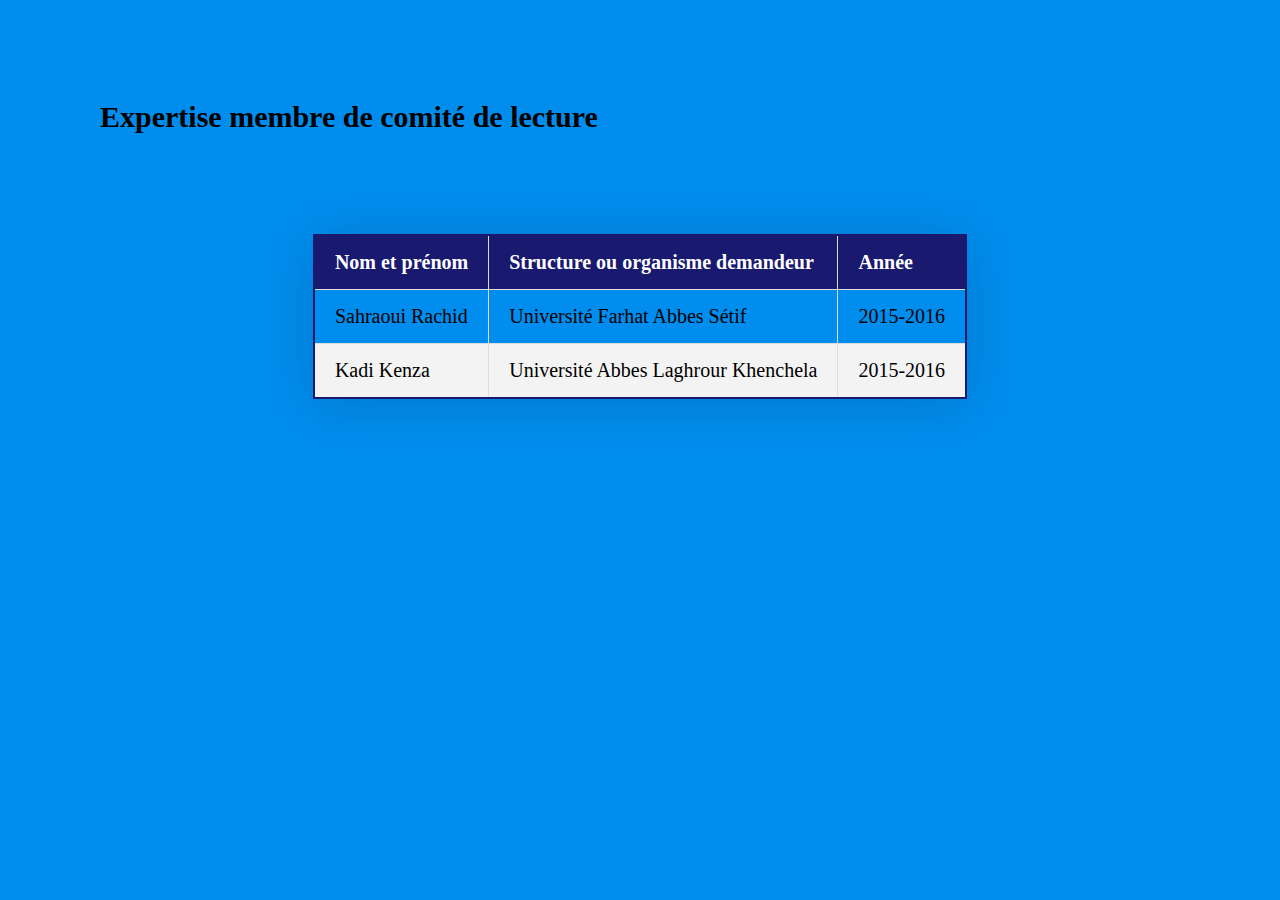
<file: expertise/index.html>
<!DOCTYPE html>
<html lang="fr">
<head>
    <meta charset="UTF-8">
    <meta name="viewport" content="width=device-width, initial-scale=1.0">
    <title>Expertise</title>
    <link rel="stylesheet" href="../style2.css">
    <link href="https://fonts.googleapis.com/css2?family=Abril+Fatface&family=Poppins&display=swap" rel="stylesheet">
</head>
<body>

    <h2>Expertise membre de comité de lecture </h2>
    
        
    <table class="tableau-style">

        <thead>
            <tr>
                <th>Nom et prénom</th>
                <th>Structure ou organisme demandeur</th>
                <th>Année</th>
                
            </tr>
        </thead>
        
    
        <tbody>
                <TR>
                    <td >Sahraoui Rachid</td>
                    <td>Université Farhat Abbes Sétif</td> 
                    <td>2015-2016</td>
                </tr>
                
                <TR>
                    <td >Kadi Kenza</td>
                    <td>Université Abbes Laghrour Khenchela</td> 
                    <td>2015-2016</td>
                </tr>
               


        
        </tbody>
    
    </table>
  
    
      
    
</body>
</html>
</file>
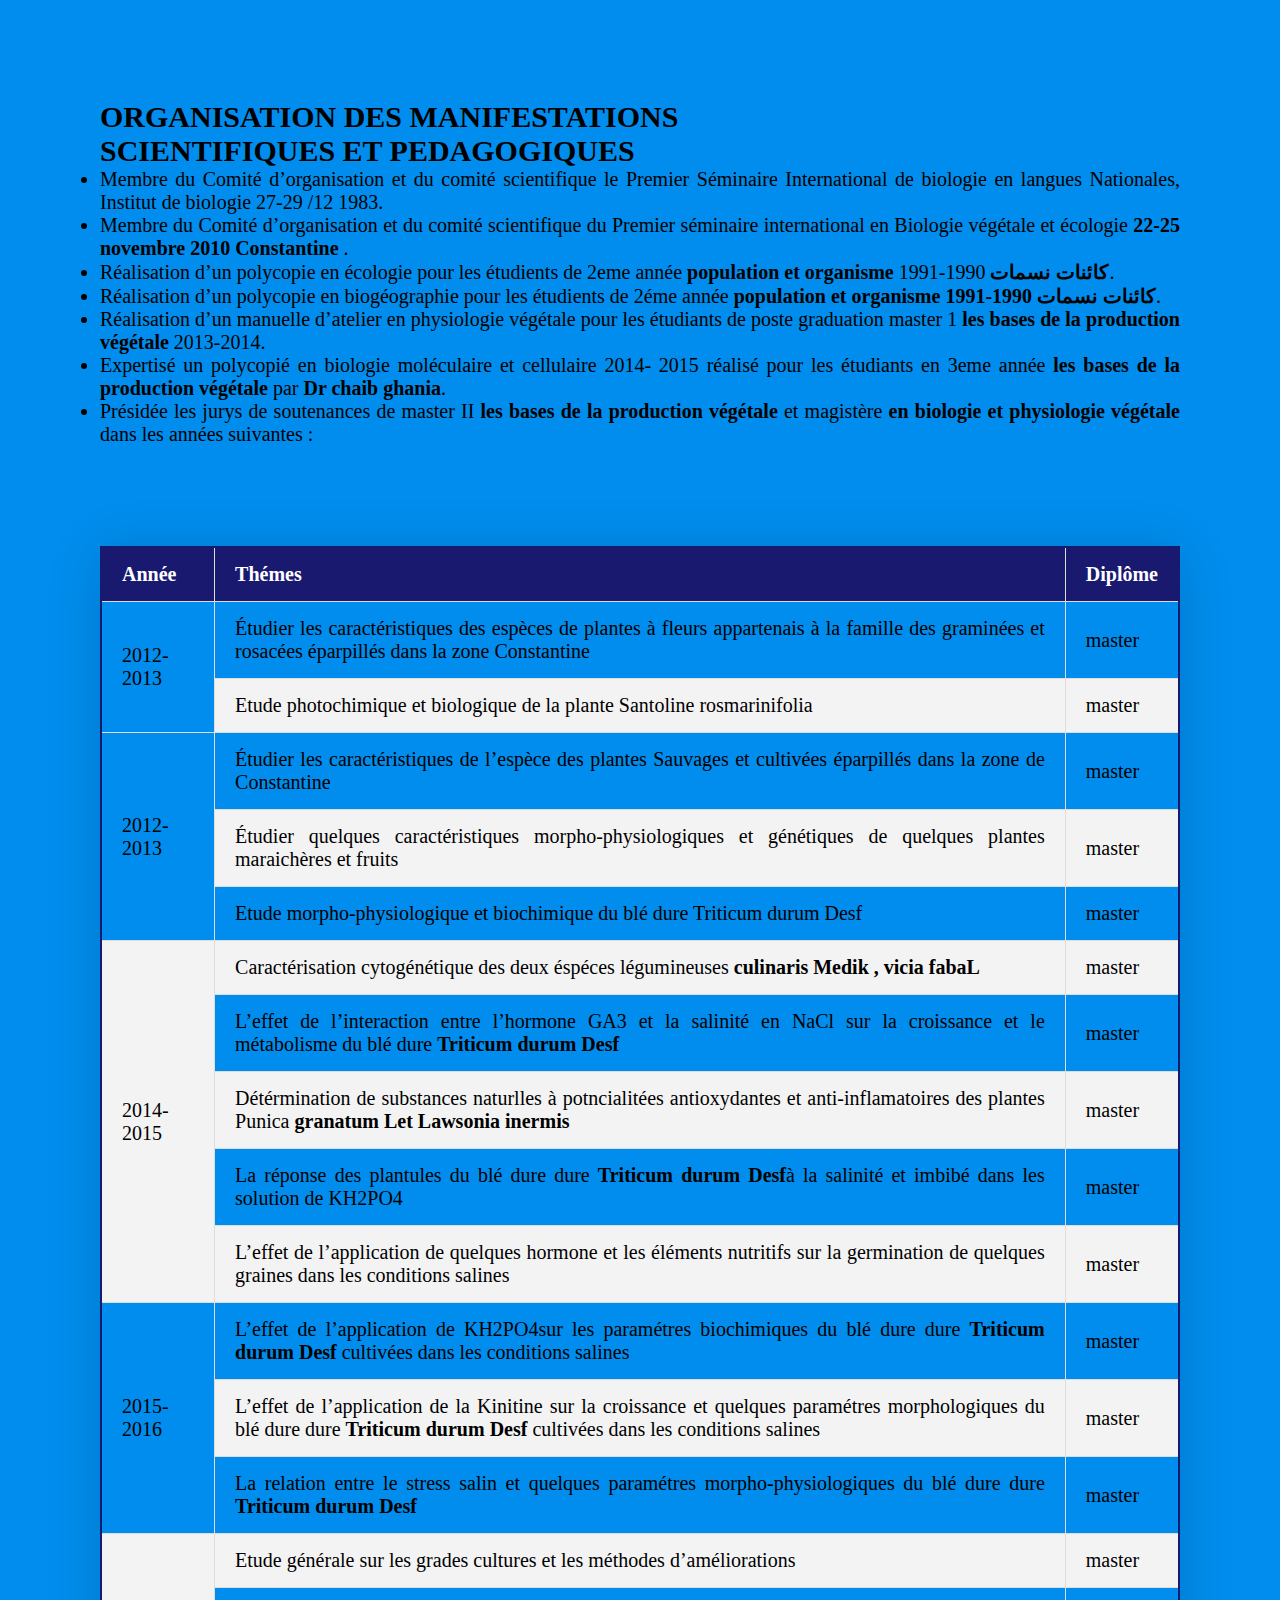
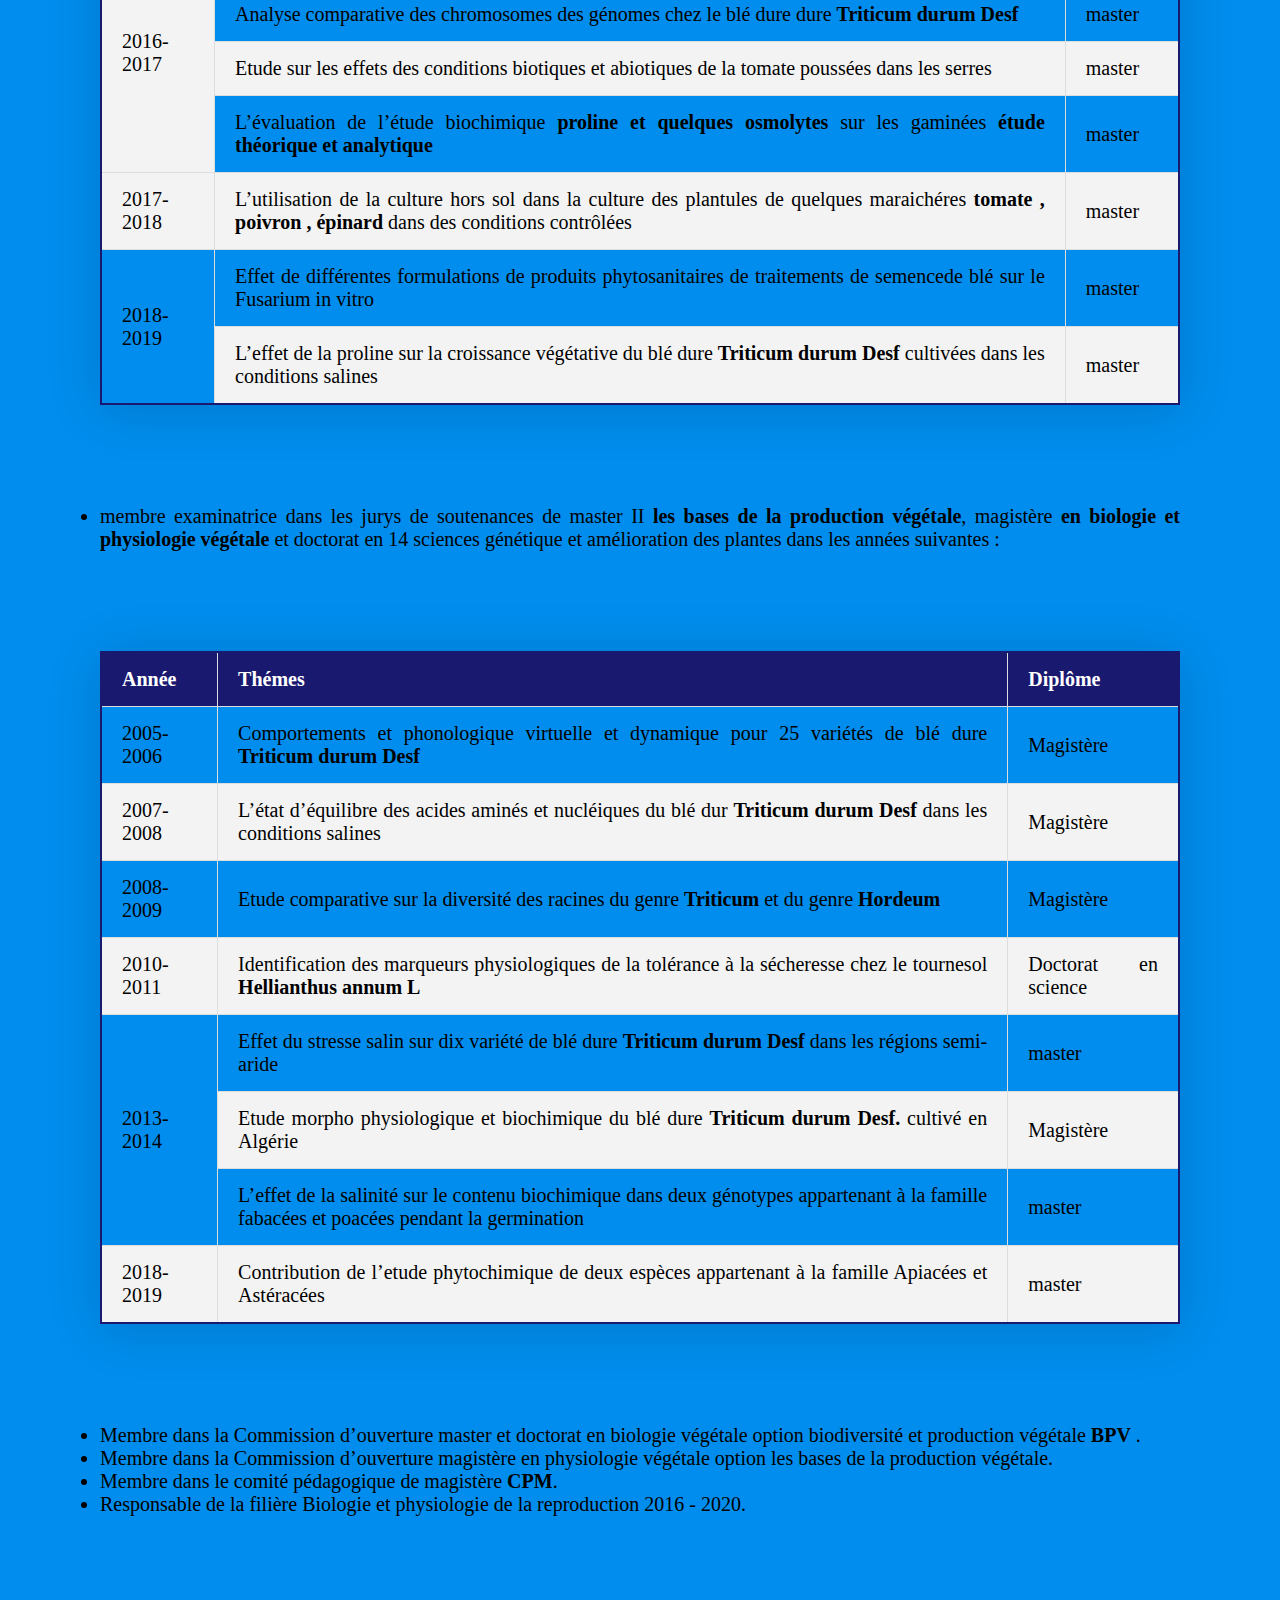
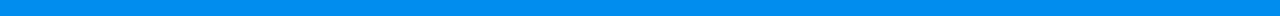
<file: organisation/index.html>
<!DOCTYPE html>
<html lang="fr">
<head>
    <meta charset="UTF-8">
    <meta name="viewport" content="width=device-width, initial-scale=1.0">
    <title>organisation</title>
    <link rel="stylesheet" href="../style2.css">
    <link href="https://fonts.googleapis.com/css2?family=Abril+Fatface&family=Poppins&display=swap" rel="stylesheet">
</head>
<body>

    <h2>ORGANISATION DES MANIFESTATIONS<BR>
        SCIENTIFIQUES ET PEDAGOGIQUES 
        </h2>
    <ul>
        <li>Membre du Comité d’organisation et du comité scientifique le
            Premier Séminaire International de biologie en langues Nationales,
            Institut de biologie 27-29 /12 1983.</li>

        <li>Membre du Comité d’organisation et du comité scientifique du
            Premier séminaire international en Biologie végétale et écologie
            <b>22-25 novembre 2010 Constantine</b> .</li>
            
        <li>Réalisation d’un polycopie en écologie pour les étudients de 2eme
            année <b>population et organisme كائنات نسمات </b>1990-1991.</li>

        <li>Réalisation d’un polycopie en biogéographie pour les étudients de
            2éme année <b>population et organisme كائنات نسمات  1990-1991</b>.</li>

        <li>Réalisation d’un manuelle d’atelier en physiologie végétale pour les
            étudiants de poste graduation master 1 <b>les bases de la production
                végétale</b> 2013-2014.</li>
        <li>Expertisé un polycopié en biologie moléculaire et cellulaire 2014-
            2015 réalisé pour les étudiants en 3eme année <b>les bases de la
                production végétale</b> par <b>Dr chaib ghania</b>.</li>

        <li>Présidée les jurys de soutenances de master II<b> les bases de la
            production végétale</b> et magistère <b>en biologie et physiologie
                végétale</b> dans les années suivantes :</li>
    </ul>

    <table class="tableau-style">

        <thead>
            <tr>
                <th>Année</th>
                <th>Thémes</th>
                <th>Diplôme</th>
                
            </tr>
        </thead>
        
    
        <tbody>
                <TR>
                    <td rowspan="2">2012-2013</td>
                    <td>Étudier les caractéristiques des espèces de plantes à fleurs
                        appartenais à la famille des graminées et rosacées éparpillés dans
                        la zone Constantine</td> 
                    <td>master</td>
                </tr>
                <TR>
                    <td>Etude photochimique et biologique de la plante Santoline
                        rosmarinifolia</td>
                        
                    <td>master</td>
                </tr>

                <tr>
                   <td rowspan="3">2012-2013</td>
                    <td>Étudier les caractéristiques de l’espèce des plantes Sauvages et
                                cultivées éparpillés dans la zone de Constantine </td>
                    <td>master</td>
                </tr>
                <tr>
                   <td>Étudier quelques caractéristiques morpho-physiologiques et génétiques de quelques plantes maraichères et fruits </td>
                   <td>master</td>
               </tr>
               <tr>
                <td>Etude morpho-physiologique et biochimique du blé dure <span> Triticum durum Desf </span></td>
                <td>master</td>
               </tr>

               <tr>

                <td rowspan="5">2014-2015</td>
                 <td>Caractérisation cytogénétique des deux éspéces
                    légumineuses <b>culinaris Medik , vicia fabaL</b>  </td>
                 <td>master</td>
             </tr>
             <tr>
                <td>L’effet de l’interaction entre l’hormone GA3 et la salinité en
                    NaCl sur la croissance et le métabolisme du blé dure <b>Triticum durum Desf</b></td>
                <td>master</td>
            </tr>
            <tr>
             <td>Détérmination de substances naturlles à potncialitées antioxydantes et anti-inflamatoires des plantes Punica
                <b>granatum Let Lawsonia inermis</b></td>
             <td>master</td>
            </tr>
            <tr>
                <td>La réponse des plantules du blé dure dure <b>Triticum durum
                    Desf</b>à la salinité et imbibé dans les solution de KH2PO4
                    </td>
                <td>master</td>
            </tr>
            <tr>
             <td>L’effet de l’application de quelques hormone et les éléments
                nutritifs sur la germination de quelques graines dans les
                conditions salines </td>
             <td>master</td>
            </tr>
               
            <tr>
                <td rowspan="3">2015-2016</td>
                 <td>L’effet de l’application de KH2PO4sur les paramétres
                    biochimiques du blé dure dure <b>Triticum durum Desf </b>
                    cultivées dans les conditions salines  </td>
                 <td>master</td>
             </tr>
             <tr>
                <td>L’effet de l’application de la Kinitine sur la croissance et
                    quelques paramétres morphologiques du blé dure dure <b> Triticum durum Desf </b>
                    cultivées dans les conditions salines </td>
                <td>master</td>
            </tr>
            <tr>
             <td>La relation entre le stress salin et quelques paramétres
                morpho-physiologiques du blé dure dure <b>Triticum durum
                    Desf </b> </td>
             <td>master</td>
            </tr>   
            
            <tr>
                <td rowspan="4">2016-2017</td>
                
                    <td>Etude générale sur les grades cultures et les méthodes
                        d’améliorations  </td>
                    <td>master</td>
             </tr>
             <tr>
                 <td>Analyse comparative des chromosomes des génomes chez le
                    blé dure dure <b>Triticum durum Desf</b>   </td>
                 <td>master</td>
             </tr>
             <tr>
                <td>Etude sur les effets des conditions biotiques et abiotiques de
                    la tomate poussées dans les serres  </td>
                <td>master</td>
            </tr>
            <tr>
             <td>L’évaluation de l’étude biochimique <b>proline et quelques
                osmolytes</b> sur les gaminées <b>étude théorique et analytique</b> </td>
             <td>master</td>
            </tr>
           
        
            <tr>
                <td >2017-2018</td>
                
                    <td>L’utilisation de la culture hors sol dans la culture des
                        plantules de quelques maraichéres <b> tomate , poivron ,
                            épinard</b> dans des conditions contrôlées</td>
                    <td>master</td>
             </tr>

             <tr>
                <td rowspan="2">2018-2019</td>
                 <td>Effet de différentes formulations de produits phytosanitaires
                    de traitements de semencede blé sur le Fusarium in vitro   </td>
                 <td>master</td>
             </tr>
             <tr>
                <td>L’effet de la proline sur la croissance végétative du blé dure <b>Triticum durum Desf </b>
                     cultivées dans les conditions salines  </td>
                <td>master</td>
            </tr>
               
            </TABLE>

        
        </tbody>
    
    </table>
  
    <ul>
        <li>membre examinatrice dans les jurys de soutenances de
            master II <b>les bases de la production végétale</b>, magistère
           <b>en biologie et physiologie végétale</b> et doctorat en 
            14
            sciences génétique et amélioration des plantes dans les
            années suivantes : </li>
        
    </ul>

    <table class="tableau-style">

        <thead>
            <tr>
                <th>Année</th>
                <th>Thémes</th>
                <th>Diplôme</th>
                
            </tr>
        </thead>
        
    
        <tbody>
                <TR>
                    <td >2005-2006</td>
                    <td>Comportements et
                        phonologique virtuelle et
                        dynamique pour 25 variétés
                        de blé dure <b>Triticum
                            durum Desf</b></td> 
                    <td>Magistère</td>
                </tr>
                <TR>
                    <td >2007-2008</td>
                    <td>L’état d’équilibre des acides
                        aminés et nucléiques du blé
                        dur <b>Triticum durum Desf</b>
                        dans les conditions salines</td> 
                    <td>Magistère</td>
                </tr>

                <TR>
                    <td >2008-2009</td>
                    <td>Etude comparative sur la
                        diversité des racines du
                        genre <b>Triticum</b> et du genre
                        <b>Hordeum</b></td> 
                    <td>Magistère</td>
                </tr>

                <TR>
                    <td >2010-2011</td>
                    <td>Identification des marqueurs
                        physiologiques de la
                        tolérance à la sécheresse
                        chez le tournesol
                        <b>Hellianthus annum L</b> </td> 
                    <td>Doctorat en science</td>
                </tr>

                <tr>
                    <td rowspan="3">2013-2014</td>
                     <td>Effet du stresse salin sur dix
                        variété de blé dure
                        <b>Triticum durum Desf</b>
                        dans les régions semi-aride </td>
                     <td>master</td>
                 </tr>
                 <tr>
                    <td>Etude morpho
                        physiologique et
                        biochimique du blé dure
                       <b>Triticum durum Desf.</b>
                        cultivé en Algérie</td>
                    <td>Magistère</td>
                </tr>
                <tr>
                 <td>L’effet de la salinité sur le
                    contenu biochimique dans
                    deux génotypes appartenant
                    à la famille fabacées et
                    poacées pendant la
                    germination  </td>
                 <td>master</td>
                </tr> 
                <tr>
                    <td>2018-2019</td>
                     <td>Contribution de l’etude
                        phytochimique de deux
                        espèces appartenant à la
                        famille Apiacées et
                        Astéracées  </td>
                     <td>master</td>
                 </tr>  

            </tbody>
    
        </table>

        <ul>
            <li>Membre dans la Commission d’ouverture master et doctorat en
                biologie végétale option biodiversité et production végétale
                 <b>BPV</b> . </li>

            <li>Membre dans la Commission d’ouverture magistère en
                physiologie végétale option les bases de la production végétale. </li>
        
            <li>Membre dans le comité pédagogique de magistère <b>CPM</b>.</li>

            <li>Responsable de la filière Biologie et physiologie de la
                reproduction 2016 - 2020.
                </li>
        </ul>
    
</body>
</html>
</file>
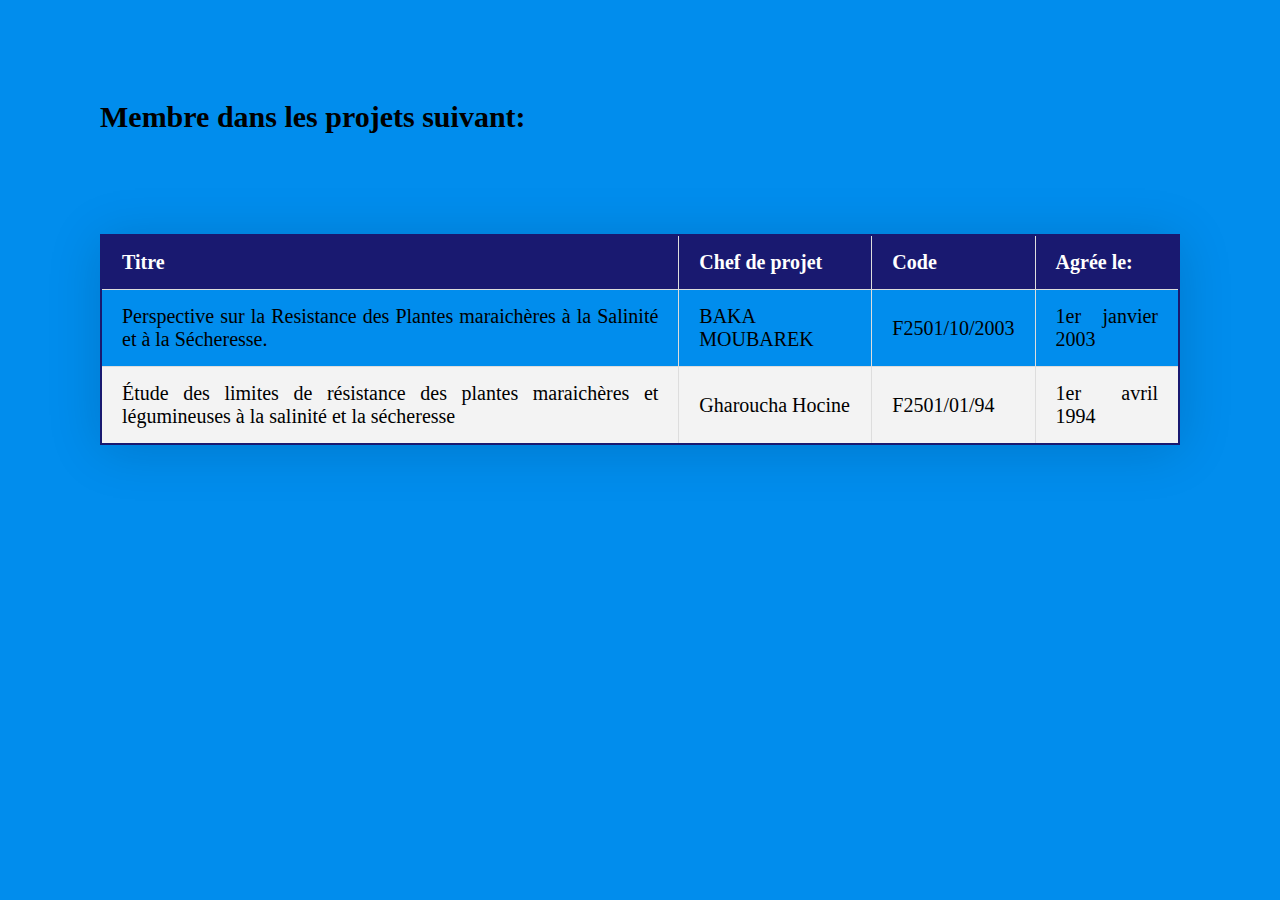
<file: projetMembre/index.html>
<!DOCTYPE html>
<html lang="fr">
<head>
    <meta charset="UTF-8">
    <meta name="viewport" content="width=device-width, initial-scale=1.0">
    <title>projetMembre</title>
    <link rel="stylesheet" href="../style2.css">
    <link href="https://fonts.googleapis.com/css2?family=Abril+Fatface&family=Poppins&display=swap" rel="stylesheet">
</head>
<body>

    <h2>Membre dans les projets suivant: </h2>
    
    
  
<table class="tableau-style">

    <thead>
        <tr>
            <th>Titre</th>
            <th>Chef de projet</th>
            <th>Code</th>
            <th>Agrée le:</th>
           
        </tr>
    </thead>
    

    <tbody>

        <tr>
            <td >Perspective sur la Resistance des Plantes maraichères à la Salinité et à la Sécheresse. </td>
            <td>BAKA MOUBAREK </td> 
            <td>F2501/10/2003  </td> 
            <td >1er janvier 2003 </td>
        </tr>

        <tr>
            <td>Étude des limites de résistance des plantes maraichères et légumineuses à la salinité et la sécheresse  </td>
            <td>Gharoucha Hocine  </td> 
            <td>F2501/01/94   </td> 
            <td >1er avril 1994  </td>
        </tr>


    </tbody>

</table>
</body>
</html>
</file>
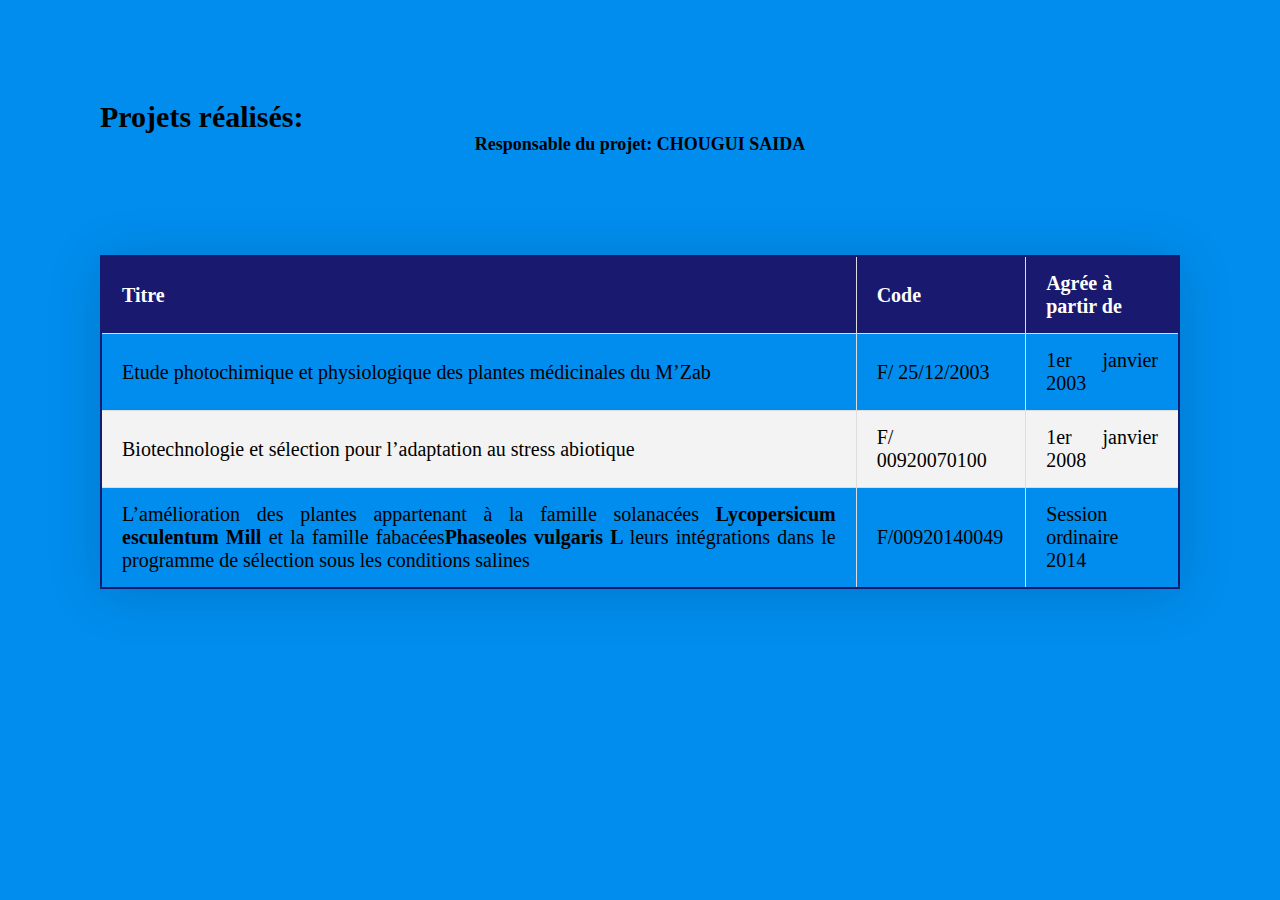
<file: projetResponsable/index.html>
<!DOCTYPE html>
<html lang="fr">
<head>
    <meta charset="UTF-8">
    <meta name="viewport" content="width=device-width, initial-scale=1.0">
    <title>projetResponsable</title>
    <link rel="stylesheet" href="../style2.css">
    <link href="https://fonts.googleapis.com/css2?family=Abril+Fatface&family=Poppins&display=swap" rel="stylesheet">
</head>
<body>

    <h2>Projets réalisés: </h2>
    
    <h3>Responsable du projet: CHOUGUI SAIDA </h3>
  
<table class="tableau-style">

    <thead>
        <tr>
            <th>Titre</th>
            <th>Code</th>
            <th>Agrée à partir de</th>
           
        </tr>
    </thead>
    

    <tbody>

        <tr>
            <td >Etude photochimique et physiologique des plantes médicinales du M’Zab</td>
            <td>F/ 25/12/2003 </td> 
            <td >1er janvier 2003 </td>
        </tr>

        <tr>
            <td >Biotechnologie et sélection pour l’adaptation au stress abiotique </td>
            <td>F/ 00920070100  </td> 
            <td >1er janvier 2008  </td>
        </tr>
    
        <tr>
            <td >L’amélioration des plantes appartenant à la  famille solanacées <b>Lycopersicum esculentum Mill</b>
               et la famille fabacées<b>Phaseoles vulgaris L </b> leurs intégrations dans le programme de sélection
                sous les conditions salines </td>
            <td>F/00920140049  </td> 
            <td >Session ordinaire 2014 </td>
        </tr>

    </tbody>

</table>
</body>
</html>
</file>
<file: style2.css>
*, ::before, ::after {
    box-sizing: border-box;
    margin: 0; 
    padding: 0;
}

html {
  background:#018DED;
  background-size:cover;
  font-family:'helvetica neue';
  text-align: justify;
  font-size: 10px;
}
body {
  margin: 100px;
  font-size: 2rem;
  align-items: center;
}
h3{
    font-size: 18px;
    font-family:'helvetica neue';
   text-align: center;   
}
.tableau-style  {
    border-collapse: collapse;
    min-width: 400px;
    width: auto;
    box-shadow: 0 5px 50px rgba(0,0,0,0.15);
    cursor: pointer;
    margin: 100px auto;
    border: 2px solid midnightblue;
    /* border: 1px solid #ddd;  */
}

thead tr {
    background-color: midnightblue;
    color: #fff;
    text-align: left;
}

th, td {
    padding: 15px 20px;
}

tbody tr, td, th {
    border: 1px solid #ddd;
}

tbody tr:nth-child(even){
    background-color: #f3f3f3;
}

/* tbody tr:last-of-type{
    border-bottom: 2px solid midnightblue;
} */
</file>
